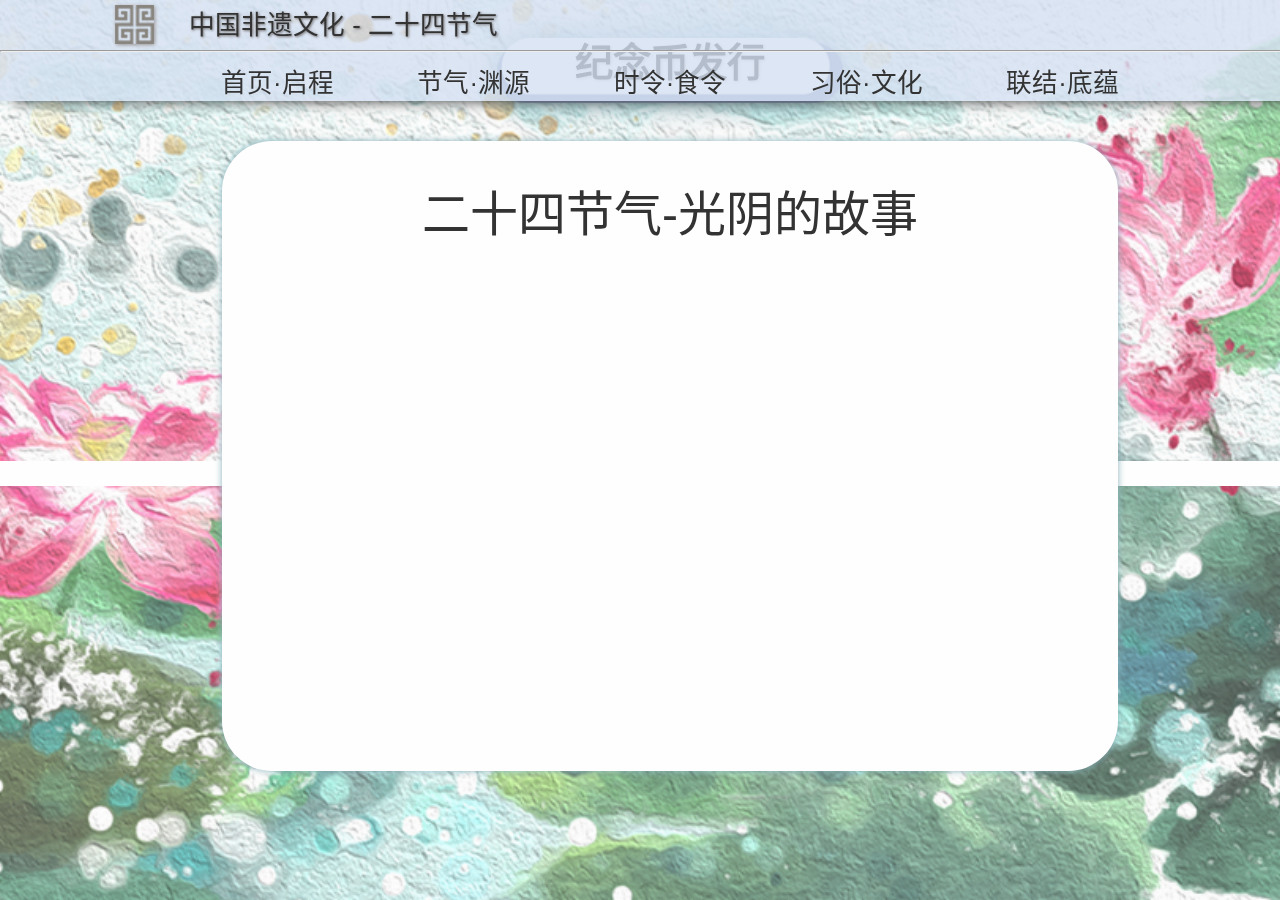
<file: correlative.html>
<!DOCTYPE html>
<html lang="zh-cn">
<head>
    <meta charset="UTF-8">
    
    <meta name="viewport" content="width=device-width, initial-scale=1.0">
    
    <!-- 页面标题 -->
    <title>二十四节气——联结·底蕴</title>
    
    <!-- 样式-->   
    <link rel="stylesheet" type="text/css" href="./style/base.css">
    <link rel="stylesheet" type="text/css" href="./style/common.css">
    <link rel="stylesheet" type="text/css" href="./style/correlative.css">
    <link rel="stylesheet" type="text/css" href="./style/correlative_animation.css">

    <!-- 页面图标 -->
    <link rel="shortcut icon" href="favicon.ico" type="image/x-icon">
    <meta name="keywords" content="中国非物质文化遗产,二十四节气，传统文化">
</head>

<body class="bgCommon">
    <!-- 顶部导航栏 -->
<!-- 首页 渊源 时令 习俗 传承 -->
<div class="nav">
    <div>
        <span class="icon"></span> 
        <p>中国非遗文化 - 二十四节气</p> 
    </div>
    <hr>
<ul>
    <li><a href="./index.html" target="_self" type="subPage">首页·启程</a></li>
    <li><a href="./history.html" target="_self" type="subPage">节气·渊源</a></li>
    <li><a href="./food.html" target="_self" type="subPage">时令·食令</a></li>
    <li><a href="./customs.html" target="_self" type="subPage">习俗·文化</a></li>
    <li><a href="./correlative.html" target="_self" type="subPage">联结·底蕴</a></li>
</ul>
</div>
    
    <!-- 主内容栏 -->
    <main class="fullpage">
        <!-- 纪念币发行 -->
        <div class="section c_one">
            <!-- 大标题 -->
            <div class="ctitle">纪念币发行</div>
            <div class="atricle">
                <!-- 小标题 -->
                <div class="titleH2">二十四节气-光阴的故事</div>
                <!-- 正文 -->
                <div class="content">
                    <br>
                    <p>
                        金银纪念币是中国人民银行定于2022年8月7日发行的金银纪念币。该套金
                        银纪念币共28枚，其中金质纪念币4枚，银质纪念币24枚，均为中华人民共和国
                        法定货币。
                    </p><br>
                    
                    <p>
                        金银纪念币正面图案均为装饰圭表造型，衬以桃花、麦穗、稻穗、梅花等组
                        合设计，并刊国名、年号；纪念币背面图案以各种动植物为主要设计元素，展现
                        相应时节时节物候现象，并刊相应节气字样及面额。
                    </p><br>
                    
                    <p>
                        金银纪念币分别由沈阳造币有限公司和深圳国宝造币有限公司铸造，中国金
                        币集团有限公司总经销。
                    </p>
                </div>
            </div>
        </div>

        <!-- 详细内容 -->
        <div class="section c_two">
            <div class="title ">详细内容</div>
            <div class="content">
                <!-- 介绍 背景 参数 -->
                <div class="left">
                    <div id="intro" class="item">介绍</div>
                    <div id="back" class="item">背景</div>
                    <div id="para" class="item">参数</div>
                </div>
                <!-- 对应说明 -->
                <div id="msg">
                    <p class="temp">
                        二十四节气是古人在长期的生产实践中逐步认识到季节更替和气候变
                        化的规律，把一年分为立春、雨水、惊蛰、春分等二十四个节气。二十四
                        节气用以反映四季、气温、降雨、物候等方面的变化，这是我国古代劳动
                        人民掌握农事季节的经验总结，是中国传统历法体系及其相关实践活动的
                        重要组成部分。
                    </p><br>
                    <p class="temp">
                        二十四节气于2016年被联合国评为人类非物质文化遗产代表作，被誉
                        为“中国的第五大发明”，是中国目前最有影响力的非物质文化遗产之一。
                        作为我国古代劳动人民对时令等变化规律所独创的知识体系，中国人民银
                        行发行二十四节气（光阴的故事）金银纪念币，彰显了中华民族的历史文
                        化、时空智慧与生态观念。“光阴的故事”主题讲述的是一个人们如何与
                        时光相处的故事，展现华夏源远流长的节气文化和精神气节。</div><br>
                    </p>
                </div>
            </div>
            
            <!-- 图集赏析 -->
            <div class="section c_three">
                <div class="title">图集赏析</div>
            <!-- 对应图片 -->
            <div class="content">
                <img src="./images/correlative/currency/2.png" alt="">
                <img src="./images/correlative/currency/4.png" alt="">
                <img src="./images/correlative/currency/6.png" alt="">
                <img src="./images/correlative/currency/8.png" alt="">
                <img src="./images/correlative/currency/1.png" alt="">
                <img src="./images/correlative/currency/3.png" alt="">
                <img src="./images/correlative/currency/5.png" alt="">
                <img src="./images/correlative/currency/7.png" alt="">
            </div>
            <div class="item">该套金银纪念币正面图案均为装饰圭表造型，衬以桃花、麦穗、稻穗、梅花等组合设计，并刊国名、年号。</div>
            <div class="comp"></div>
        </div>
        
        <!-- 保护传承 -->
        <div class="section c_four">
            <!-- 大标题 -->
            <div class="ctitle cc">保护传承</div>
            
            <div class="article">
                
                <!-- 正文 -->
                <div class="content"> 
                    <div class="font fontone">忆</div>
                    <div class="font font3">忆</div>
                    <div class="font fonttwo">承</div>
                    <div class="font font4">承</div>
                    <div class="left">
                        <p>
                            “二十四节气列入‘非遗’，有利于提升这些节气的知名度、保护其文化内蕴。对二十四节气及其蕴含的优秀文化，如效法自然、顺应自然、利用自然的观念，天人合一的智慧，及中国百乃至上千年的一些民俗文化事项，积极挖掘符合时代的内容，使其随时代而行，与时代同频人对宇宙、自然的独特认识，要进行认真研究、探讨，以期有助于当今社会；对延续、传承几共振。
                        </p>
                    </div>
                    <div class="right"> 
                        <p>
                            2006年5月20日，“二十四节气”作为民俗项目经国务院批准列入第一批国家级非物质文化遗产名录。2016年11月30日，中国“二十四节气”被正式列入联合国教育、科学及文化组织人类非物质文化遗产代表作名录。
                        </p>
                        <p>
                            2017年5月5日，“二十四节气”保护联盟在浙江杭州拱墅区成立。2019年7月，由中国气象局华风气象传媒集团与中国气象局气象宣传与科普中心联合主办的“中国天气·二十四节气研究院”正式成立。
                        </p>
                    </div> 
                </div>
            </div>
        </div>
        
        <!-- 底栏 -->
         <div class="underbar">
             <ul>
                <li><a href="./index.html" target="_self" type="subPage">首页·启程</a></li>
                <span>|</span>
                <li><a href="./history.html" target="_self" type="subPage">节气·渊源</a></li>
                <span>|</span>
                <li><a href="./food.html" target="_self" type="subPage">时令·食令</a></li>
                <span>|</span>
                <li><a href="./customs.html" target="_self" type="subPage">习俗·文化</a></li>
                <span>|</span>
                <li><a href="./correlative.html" target="_self" type="subPage">联结·底蕴</a></li>
            </ul>
            <!-- <p>Copyright&copy; 2023 超可爱 ALL Rights Reserved</p> -->
            <p>主要使用字体为 汉呈王天喜毛笔书法 宋体 黑体 </p>
            <p>建议使用Chrome浏览器，最佳分辨率 1920 * 1080</p>
        </div>
    </main>
    <script src="./script/correlative.js"></script>
    <script src="./script/correlative_in.js"></script>
</body>
</html>
</file>
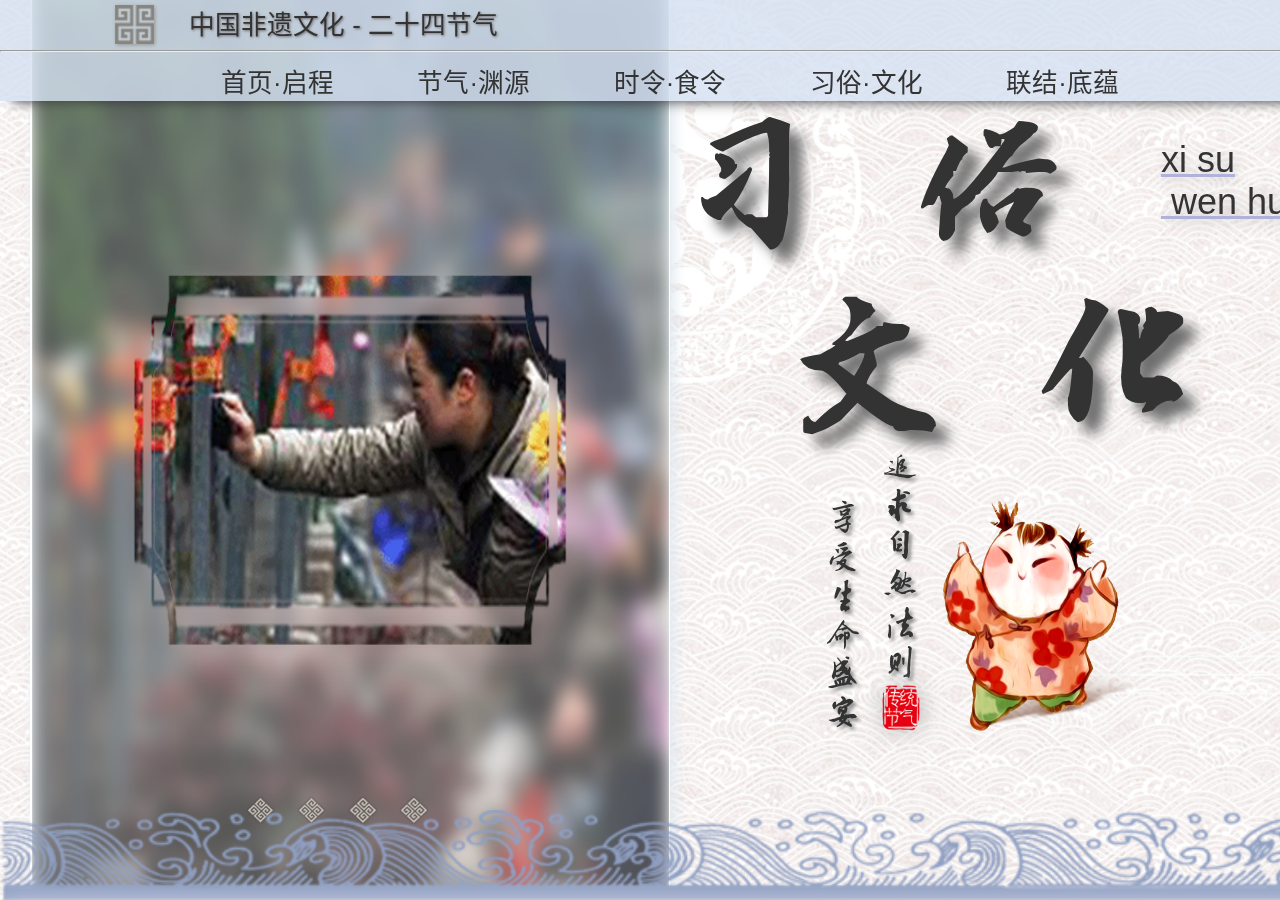
<file: customs.html>
<!DOCTYPE html>
<html lang="zh-cn">
<head>
    <meta charset="UTF-8">
    
    <meta name="viewport" content="width=device-width, initial-scale=1.0">
    
    <!-- 页面标题 -->
    <title>二十四节气——习俗·文化</title>
    
    <!-- 样式-->   
    <link rel="stylesheet" type="text/css" href="./style/base.css">
    <link rel="stylesheet" type="text/css" href="./style/common.css">
    <link rel="stylesheet" type="text/css" href="./style/customs.css">
    <link rel="stylesheet" type="text/css" href="./style/custom_animation.css">

    <!-- 页面图标 -->
    <link rel="shortcut icon" href="favicon.ico" type="image/x-icon">
    <meta name="keywords" content="中国非物质文化遗产,二十四节气，传统文化">
</head>

<body class="bgCommon">
    <!-- 顶部导航栏 -->
<!-- 首页 渊源 时令 习俗 传承 -->
<div class="nav">
    <div>
        <span class="icon"></span> 
        <p>中国非遗文化 - 二十四节气</p> 
    </div>
    <hr>
<ul>
    <li><a href="./index.html" target="_self" type="subPage">首页·启程</a></li>
    <li><a href="./history.html" target="_self" type="subPage">节气·渊源</a></li>
    <li><a href="./food.html" target="_self" type="subPage">时令·食令</a></li>
    <li><a href="./customs.html" target="_self" type="subPage">习俗·文化</a></li>
    <li><a href="./correlative.html" target="_self" type="subPage">联结·底蕴</a></li>
</ul>
</div>
    
    <!-- 主内容栏 -->
    <main class="fullpage">
        <!-- 习俗文化 -->
        <div class="section c_one">
            <!-- 习俗文化轮播图 -->
            <div class="left">
                <div class="images">
                    <img src="./images/customs/scroll/1.png" alt="习俗文化轮播图1">
                    <img src="./images/customs/scroll/2.png" alt="习俗文化轮播图2">
                    <img src="./images/customs/scroll/3.png" alt="习俗文化轮播图3">
                    <img src="./images/customs/scroll/4.png" alt="习俗文化轮播图4">
                </div>
                <div class="img-ctl">
                    <ul>
                        <li class="img-comp"></li>
                        <li class="img-comp"></li>
                        <li class="img-comp"></li>
                        <li class="img-comp"></li>
                    </ul>
                </div>
                <div class="img-btn">
                    <div class="btn-left">&lt;</div>
                    <div class="btn-right">&gt;</div>
                </div>
            </div>
            <!-- 标题 副标题 等 -->
            <div class="right">
                <div class="top">
                    <div class="item">习俗</div>
                    <div class="item">
                        xi&nbsp;su <br>
                        &nbsp;wen&nbsp;hua
                    </div>
                </div>
                <div class="top">
                    <div class="item">文化</div>
                </div>
                <div class="top">
                    <div class="right">享受生命盛宴</div>
                    <div class="right">
                        <div class="item">追求自然法则</div>
                        <div class="item"></div>
                    </div>
                    <div class="right"></div>
                </div>
            </div>
        </div>
        
        <!-- 习俗文化介绍 -->
        <div class="section c_two">
            <div class="top2">
                <div class="item"></div>
                <div class="content">    
                    <p>
                        “春雨惊春清谷天，夏满芒夏暑相连。秋处露秋寒霜降，冬雪雪冬小大寒”。
                    </p><br>
                    <p>
                        四季节令周而复始，
                        二十四节气，既是历代官府颁布的时间准绳，也是农业的生产指南，是百姓日常预知冷暖雪雨的生活指导。
                    </p><br>
                    
                    <p>
                        节气的背后，是我们的祖先对季节的感知，是古代智者孜孜不倦的探索，是与生活交织而成的文化。
                    </p><br>
                    
                    <p>
                        二十四个节气以固有的节拍操控着四时，每个节气有每个节气的热闹，每个季节有每个季节的盛宴，
                        在节气上行走，追寻自然的法则，享受一场生命的盛宴。
                    </p>
                </div>
                <div class="item"></div>
            </div>
        </div>
        
        <!-- 习俗分布 -->
        <div class="section c_three">
            <div class="title">习俗分布</div>

            <div class="top">
                <div class="left">
                    <div class="map">
                        <div id="detail01">川西</div>
                        <div id="detail02">潮汕</div>
                        <div id="detail03">潍坊</div>
                        <div id="detail04">乌镇</div>
                        <div id="detail05">岱山</div>
                        <div id="detail06">武汉</div>
                        <div id="detail07">鲁南</div>
                        <div id="detail08">太湖</div>                  
                    </div>  
                </div>
                <div class="right">
                    <article class="intro">
                        <p class="temp">据清嘉庆本《澄海县志》载：</p>
                        <p class="temp">每年的立春日，官府必须率人马到郊外举行迎春大典，然后举行“鞭春牛”活动。</p>
                        <p class="temp">早在周朝时，就有春日鞭春牛的活动。每年立春节前，各州府事先制好泥塑芒神和土牛。到了立春这一天，官府带着迎春队伍，浩浩荡荡地来到东郊八里处事先准备好的芒神亭和土牛台。迎春队伍中的人一律穿青色衣服，用青色车子、擎青色旗帜，人们吹着牛角号、唱着“青阳曲”，舞动羽毛仪仗，跳着云翘舞，隆重举行迎春仪式。打春牛意在策励农耕。</p>
                        <p class="temp">潮汕地处韩江三角洲土壤肥沃。农业甚发达，因而与劝农有关的这一习俗得以在潮汕地区保留下来，但具体事项已有所改变。</p>
                    </article>
                    
                    <!-- 对应图片 -->
                    <div class="relativeImageGroup">
                        <img src="./images/customs/custom/习俗图片-立春/1lichun.png" alt="习俗图片-立春1" id="I1">
                        <img src="./images/customs/custom/习俗图片-立春/2lichun.png" alt="习俗图片-立春2" id="I2">
                        <img src="./images/customs/custom/习俗图片-立春/3lichun.png" alt="习俗图片-立春3" id="I3">
                    </div>
                </div>
            </div>
        </div>
        
         <!-- 底栏 -->
         <div class="underbar">
            <ul>
                <li><a href="./index.html" target="_self" type="subPage">首页·启程</a></li>
                <span>|</span>
                <li><a href="./history.html" target="_self" type="subPage">节气·渊源</a></li>
                <span>|</span>
                <li><a href="./food.html" target="_self" type="subPage">时令·食令</a></li>
                <span>|</span>
                <li><a href="./customs.html" target="_self" type="subPage">习俗·文化</a></li>
                <span>|</span>
                <li><a href="./correlative.html" target="_self" type="subPage">联结·底蕴</a></li>
            </ul>
            <!-- <p>Copyright&copy; 2023 超可爱 ALL Rights Reserved</p> -->
            <p>主要使用字体为 汉呈王天喜毛笔书法 宋体 黑体 </p>
            <p>建议使用Chrome浏览器，最佳分辨率 1920 * 1080</p>
        </div>
        
    </main>
    <script src="./script/custom.js"></script>
    <script src="./script/custom2.js"></script>
    <script src="./script/custom_in.js"></script>
</body>
</html>
</file>
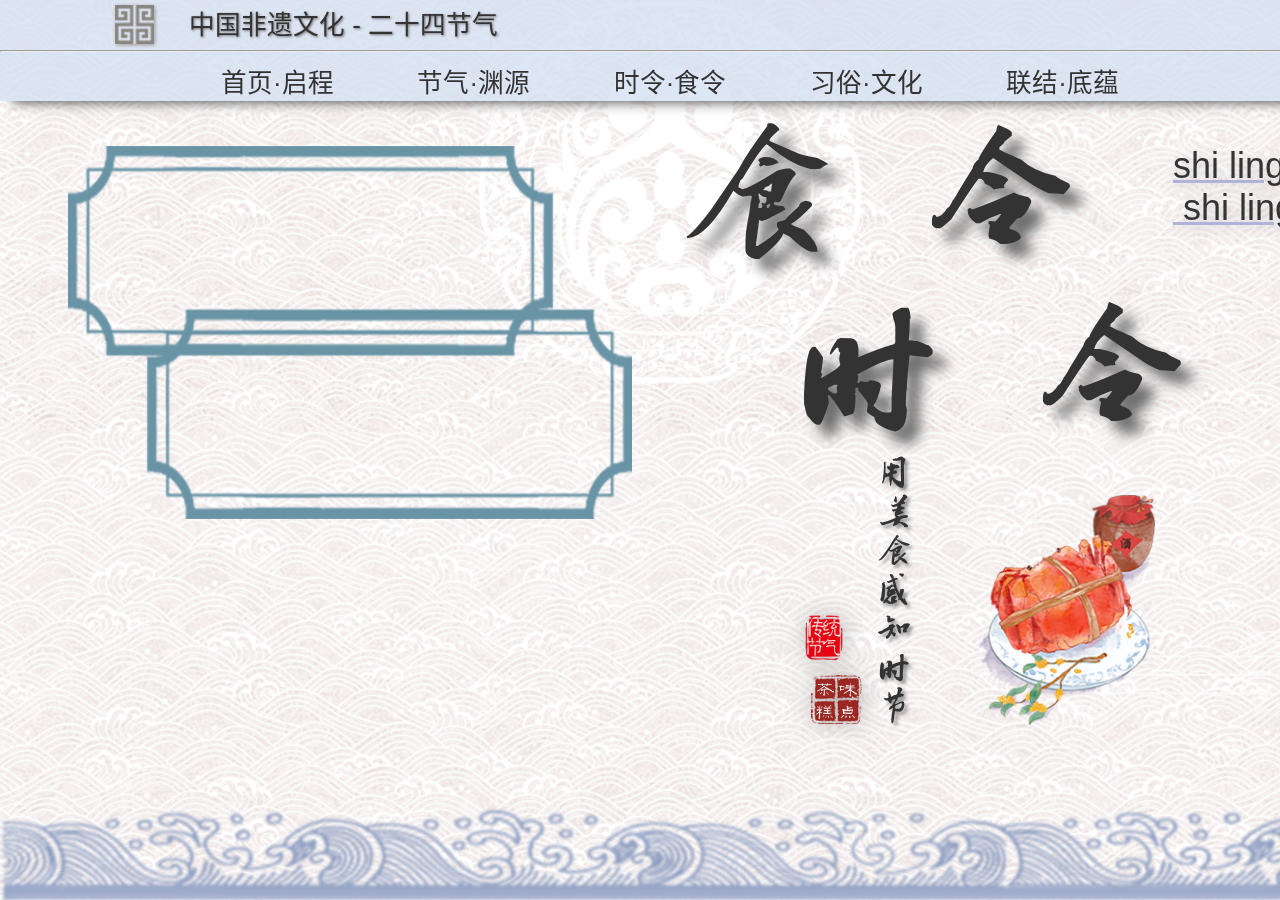
<file: food.html>
<!DOCTYPE html>
<html lang="zh-cn">
<head>
    <meta charset="UTF-8">
    
    <meta name="viewport" content="width=device-width, initial-scale=1.0">
    
    <!-- 页面标题 -->
    <title>二十四节气——时令·食令</title>
    
    <!-- 样式-->   
    <link rel="stylesheet" type="text/css" href="./style/base.css">
    <link rel="stylesheet" type="text/css" href="./style/common.css">
    <link rel="stylesheet" type="text/css" href="./style/food.css">
    <link rel="stylesheet" type="text/css" href="./style/food_animation.css">

    <!-- 页面图标 -->
    <link rel="shortcut icon" href="favicon.ico" type="image/x-icon">
    <meta name="keywords" content="中国非物质文化遗产,二十四节气，传统文化">
</head>

<body class="bgCommon">
    <!-- 顶部导航栏 -->
<!-- 首页 渊源 时令 习俗 传承 -->
<div class="nav">
    <div>
        <span class="icon"></span> 
        <p>中国非遗文化 - 二十四节气</p> 
    </div>
    <hr>
<ul>
    <li><a href="./index.html" target="_self" type="subPage">首页·启程</a></li>
    <li><a href="./history.html" target="_self" type="subPage">节气·渊源</a></li>
    <li><a href="./food.html" target="_self" type="subPage">时令·食令</a></li>
    <li><a href="./customs.html" target="_self" type="subPage">习俗·文化</a></li>
    <li><a href="./correlative.html" target="_self" type="subPage">联结·底蕴</a></li>
</ul>

</div>
    
    <!-- 主内容栏 -->
    <main class="fullpage">
        
        <!-- 时令食令 -->
        <div class="section f_one">
            <!-- 四张美食图片 -->
            <div class="left">
                <div class="item"></div>
                <div class="item"></div>
                <div class="item"></div>
                <div class="item"></div>
            </div>
            <!-- 主标题 副标题 等 -->
            <div class="right">
                <div class="top">
                    <div class="item">食令</div>
                    <div class="item">
                        shi&nbsp;ling <br>
                        &nbsp;shi&nbsp;ling
                    </div>
                </div>
                <div class="top">
                    <div class="item">时令</div>
                </div>
                <div class="top">
                    <div class="right">
                        <div class="item"></div>
                        <div class="item"></div>
                    </div>
                    <div class="right">用美食感知时节</div>
                    <div class="right"></div>
                </div>
            </div>
        </div>
        
        <!-- 吃在二十四节气 -->
        <div class="section f_two">
            <div class="title ">吃在二十四节气</div>
            <!-- 文字介绍 -->
            <div class="content">
                <p>
                    用美食感知时节。
                </p><br>
                <p>
                    节气文化除了具有指导农事的作业之外，还体现在提醒人们季节转换、饮食养生，以达成人体内部循环与外界气候大循环的协调。
                </p><br>
                <p>
                    民以食为天，可以说，节气的变化影响了我国众多的饮食文化。节气饮食，讲究的就是应季和顺时，以饮食与时序协调。以一年为周期，随着时间的变化，遵循不同的饮食规律。
                </p><br>
                <p>
                    节气蕴藏在一年四季中， 二十四节气的气候特点与谨守，与中医养生所强调的顺应四时、顺时养生理念相统一。孔子曾讲”不时不食“，这里的“时”指的就是节气，是说要在合适的时令下吃合适的食物。
                </p><br>
                <p>
                    可见中国从古代开始就将“顺应节气，顺应自然规律”的饮食习惯传承了下来。                
                </p><br>
                <p>
                    我国幅员辽阔，不同季节、不同物产，各地人们以不同饮食顺应四时物候。
                </p><br>
            </div>
        </div>
        
        <!-- 美食转盘 -->
        <div class="section f_three">
            <div class="title">美食转盘</div>
            
            <section class="foodWheel">
                <div class="foodWheelFrame shadow">
                    <div class="wheelCenter"></div>
                    <div class="wheelElement">
                        <div style="--w:0"></div>
                        <div style="--w:1"></div>
                        <div style="--w:2"></div>
                        <div style="--w:3"></div>
                        <div style="--w:4"></div>
                        <div style="--w:5"></div>
                        <div style="--w:6"></div>
                        <div style="--w:7"></div>
                    </div>
                    <div class="foodInfo"></div>
                </div>
            </section>
            
        </div>
        
        <!-- 饮食文化 -->
        <div class="section f_four">
            <div class="title">饮食文化</div>
            <!-- 悬浮标 -->
            <div class="top">
                <div class="item" id="f1">立春</div>
                <div class="item" id="f2">雨水</div>
                <div class="item" id="f3">夏至</div>
                <div class="item" id="f4">芒种</div>
                <div class="item" id="f5">白鹭</div>
                <div class="item" id="f6">秋分</div>
                <div class="item" id="f7">立冬</div>
                <div class="item" id="f8">冬至</div>
            </div>
            <!-- 对应文字介绍 -->
            <div class="bottom " id="f_intro">    
                吃春盘，春饼，春卷，春盒，吃生菜，吃萝卜，谓之“咬春”。据《四时宝鉴》说：“立春日春饼、生菜， 号春盘。”春饼是以麦面烙制或蒸制的薄饼，以豆芽、韭黄、粉丝等炒成的合菜作馅儿包着食用。元朝时契丹人耶律楚材曾就此俗作诗一首曰：“昨朝春日偶然忘，试作春盘我一尝。木案初开银线乱，砂瓶煮熟藕丝长。匀和碗豆搡葱白，细剪萎蒿点韭黄。也与何曾同是饱，区区何必待膏粱。”现在除了传统的豆芽炒韭菜之外，还有肉丝、蛋丝、香菇等佐料；也有一种是甜的，用干果、芝麻、花生等佐料碾碎作馅，香甜可口。
            </div>            
        </div>
        
        <!-- 更多美食 -->
        <div class="section f_five">
            <div class="title ftitle">更多美食</div>
            <!-- 美食图片 -->
            <div class="view">
                <div class="item">
                    <img src="./images/food/delicious/05qingtuan.png" alt="">
                    <div class="name">青团</div>
                </div>
                
                <div class="item">
                    <img src="./images/food/delicious/06xiangchunya.png" alt="">
                    <div class="name">香椿芽</div>
                </div>
                
                <div class="item">
                    <img src="./images/food/delicious/07qingmeijiu.png" alt="">
                    <div class="name">青梅酒</div>
                </div>

                <div class="item">
                    <img src="./images/food/delicious/08xiaozhi.png" alt="">
                    <div class="name">夏至面</div>
                </div>
   
                <div class="item">
                    <img src="./images/food/delicious/09bailu.png" alt="">
                    <div class="name">十样白</div>
                </div>
                
            </div>
        </div>
        
        <!-- 底栏 -->
         <div class="underbar">
             <ul>
                <li><a href="./index.html" target="_self" type="subPage">首页·启程</a></li>
                <span>|</span>
                <li><a href="./history.html" target="_self" type="subPage">节气·渊源</a></li>
                <span>|</span>
                <li><a href="./food.html" target="_self" type="subPage">时令·食令</a></li>
                <span>|</span>
                <li><a href="./customs.html" target="_self" type="subPage">习俗·文化</a></li>
                <span>|</span>
                <li><a href="./correlative.html" target="_self" type="subPage">联结·底蕴</a></li>
            </ul>
            <p>主要使用字体为 汉呈王天喜毛笔书法 宋体 黑体 </p>
            <p>建议使用Chrome浏览器，最佳分辨率 1920 * 1080</p>
        </div>
        <script type="text/javascript" src="./script/food.js"></script>
        <script type="text/javascript" src="./script/food_in.js"></script>
    </main>

</body>
</html>
</file>
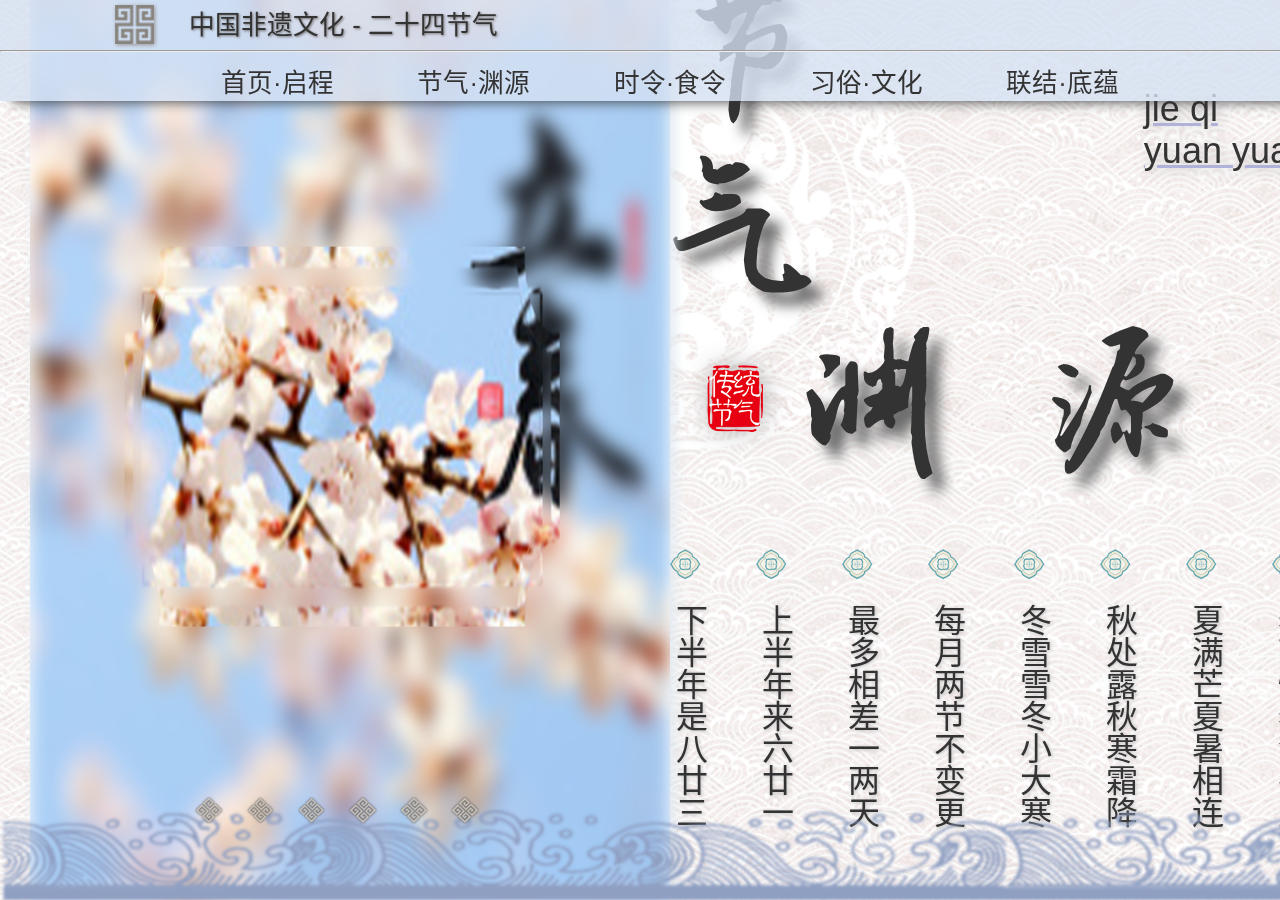
<file: history.html>
<!DOCTYPE html>
<html lang="zh-cn">
<head>
    <meta charset="UTF-8">
    
    <meta name="viewport" content="width=device-width, initial-scale=1.0">
    
    <!-- 页面标题 -->
    <title>二十四节气——节气·渊源</title>
    
    <!-- 样式-->   
    <link rel="stylesheet" type="text/css" href="./style/base.css">
    <link rel="stylesheet" type="text/css" href="./style/common.css">
    <link rel="stylesheet" type="text/css" href="./style/history.css">
    <link rel="stylesheet" type="text/css" href="./style/history_animation.css">

    <!-- 页面图标 -->
    <link rel="shortcut icon" href="favicon.ico" type="image/x-icon"/>
    <meta name="keywords" content="中国非物质文化遗产,二十四节气，传统文化">
</head>

<body class="bgCommon">
    <!-- 顶部导航栏 -->
    <!-- 首页 渊源 时令 习俗 传承 -->
<div class="nav">
    <div>
        <span class="icon"></span> 
        <p>中国非遗文化 - 二十四节气</p> 
    </div>
    <hr>
    <ul>
        <li><a href="./index.html" target="_self" type="subPage">首页·启程</a></li>
        <li><a href="./history.html" target="_self" type="subPage">节气·渊源</a></li>
        <li><a href="./food.html" target="_self" type="subPage">时令·食令</a></li>
        <li><a href="./customs.html" target="_self" type="subPage">习俗·文化</a></li>
        <li><a href="./correlative.html" target="_self" type="subPage">联结·底蕴</a></li>
    </ul>
</div>


<!-- 主内容栏 -->
    <main class="fullpage">
        
        <!-- 节气渊源 -->
        <div class="section h_one">
            <!-- 节气轮播图 -->
            <div class="left">
                <div class="images">
                    <img src="./images/history/scroll/1.png" alt="节气轮播图1">
                    <img src="./images/history/scroll/2.png" alt="节气轮播图2">
                    <img src="./images/history/scroll/3.png" alt="节气轮播图3">
                    <img src="./images/history/scroll/4.png" alt="节气轮播图4">
                    <img src="./images/history/scroll/5.png" alt="节气轮播图5">
                    <img src="./images/history/scroll/6.png" alt="节气轮播图6">
                </div>
                <div class="img-ctl">
                    <ul>
                        <li class="img-comp"></li>
                        <li class="img-comp"></li>
                        <li class="img-comp"></li>
                        <li class="img-comp"></li>
                        <li class="img-comp"></li>
                        <li class="img-comp"></li>
                    </ul>
                </div>
                <div class="img-btn">
                    <div class="btn-left">&lt;</div>
                    <div class="btn-right">&gt;</div>
                </div>
            </div>
            <!-- 文字标题 副标题 等 -->
            <div class="right">
                <div class="top">
                    <div class="item">节气</div>
                    <div class="item">jie&nbsp;qi<br>yuan&nbsp;yuan</div>
                </div>
                <div class="top">
                    <div class="item"></div>
                    <div class="item">渊源</div>
                </div>
                <div class="bottom">
                    <div class="item">春雨惊春清谷天</div>
                    <div class="item">夏满芒夏暑相连</div>
                    <div class="item">秋处露秋寒霜降</div>
                    <div class="item">冬雪雪冬小大寒</div>
                    <div class="item">每月两节不变更</div>
                    <div class="item">最多相差一两天</div>
                    <div class="item">上半年来六廿一</div>
                    <div class="item">下半年是八廿三</div>
                </div>
            </div>
        </div>
        
        <!-- 节气渊源介绍 -->
        <div class="section h_two">
            <div class="title">节气·渊源</div>
            <!-- 两张图片 -->
            <div class="top1">
                <div class="left pic"></div>
                <div class="right pic"></div>
            </div>
            <!-- 节气渊源的 文字介绍 -->
            <div class="top2">
                
                <div class="item"></div>
                
                <div class="content">
                    <p>
                        物候是形成二十四节气的先河，也是我国远古最早的结合天文、气象、物状指导农事活动的历法雏形。农事催生节气，我们的古人凭着自身的农业生产实践以及对自然天地的感悟，对时间的形成作出了务实又易懂的独到解读。“清明早、小满迟，谷雨种棉正当时”，结合农事气候的变化转换，古人开创性地构建了人类社会中独特的与农事紧密连在一起的时间体系。
                    </p>
                    <br>
                    <p>
                        二十四节气，是历法中表示自然节律变化以及确立“十二月建”的特定节令，蕴含着悠久的文化内涵和历史积淀，是中华民族悠久历史文化的重要组成部分。一岁四时，春夏秋冬各三个月，每月两个节气，每个节气均有其独特的含义。廿四节气准确的反映了自然节律变化，在人们日常生活中发挥了极为重要的作用。它不仅是指导农耕生产的时节体系，更是包含有丰富民俗事象的民俗系统。
                    </p>                        
                </div>

                <div class="item"></div>
            </div>    
        </div>

        <!-- 时节交替 -->
        <div class="section h_three">
            <div class="title">时节交替</div>
            <!-- 春夏秋冬 -->
            <div class="top1">
                <div class="solarPreview">
                    <div class="solarSpecific">
                        <div class="solarFloat"></div>
                        <div class="IconFlaot"></div>
                    </div>
                    <div class="solarSpecific">
                        <div class="solarFloat"></div>
                        <div class="IconFlaot"></div>
                    </div>
                    <div class="solarSpecific">
                            <div class="solarFloat"></div>
                            <div class="IconFlaot"></div>
                        </div>
                        <div class="solarSpecific">
                            <div class="solarFloat"></div>
                            <div class="IconFlaot"></div>
                        </div>
                    </div>   
                    
                </div>
        </div>

        <!-- 节气介绍 -->
        <div class="section h_four">
            <div class="title">节气介绍</div>
            <!-- 五张图片 -->
            <div class="top1">
                <div class="item"></div>
                <div class="item"></div>
                <div class="item"></div>
                <div class="item"></div>
                <div class="item"></div>
            </div>
            <!-- 底部文字介绍 -->
            <div class="top2 content">“十二月建”是依据“二十四节气”而来的节气月，“十二月建”的划分是以节令为准，即以立春、惊蛰、清明、立夏、芒种、 小暑、立秋、白露、寒露、立冬、大雪、小寒，分别作为寅月、卯月、辰月、巳月、午月、未月、申月、酉月、戌月、亥月、子月、 丑月之始。干支建元，以寅开始。干支古历建元的起始在西汉著作《淮南子.天文训》中有收录：“天维建元，常以寅始，右徙一岁 而移，十二岁而大周天，终而复始。”太岁在寅曰摄提格，在卯曰单阏，…在子曰困敦，在丑曰赤奋若（《尔雅·释天》）。</div>
        </div>
        
        <!-- 社会影响 历史价值 -->
        <div class="section h_five">
            <!-- 社会影响 -->
            <div class="top"></div>
            <div class="line"></div>
            <div class="left">
                <!-- 风筝 -->
                <div class="content first">
                    <div class="title htitle">社会影响</div>
                    <p>
                        二十四节气随着气候变化和科技发展而不断完善，一直都保持着旺盛的生命力。 冬小麦的播种期在华北南部有“秋分早，霜降迟，只有寒露最当时”之说；而在安徽、江苏一带是“寒露豆， 霜降麦”；浙江一带则遵循“立冬种麦正当时”……这些二十四节气在具体生活生产中延伸出来的农谚，依然是现代生产生活的重要坐标。
                    </p>
                </div>
                <div class="decoration"></div>
            </div>
            <!-- 历史价值 -->
            <div class="right">
                <div class="content second">
                    <div class="title htitle">历史价值</div>
                    <p>
                        二十四节气是农耕文明的产物，它在中国传统农耕文化中占有极其重要的位置，其背后蕴含了中华民族悠久的文化内涵和历史积淀。二十四节气既是历代官府颁布的时间准绳，也是指导农业生产的指南针，日常生活中人们预知冷暖雪雨的指南针。在早期，农事周期就是庆典周期，有些节气也就是节日。虽然此后由于在历史发展中阴阳合历历法的推广，节气与节日发生了分离，但许多节气仍旧被作为节日保留了下来。几乎每个节气也都产生了自己丰富多彩的节气习俗活动。因此，对人们来说，二十四节气不仅是一种时间体系，更是一套具有丰富内涵的生活与民俗系统。</div>
                    </div>
                </p>
            <!-- 房屋图片 -->
            <div class="bottom"></div>
        </div>
         <!-- 底栏 -->
         <div class="underbar">
             <ul>
                 <li><a href="./index.html" target="_self" type="subPage">首页·启程</a></li>
                 <span>|</span>
                 <li><a href="./history.html" target="_self" type="subPage">节气·渊源</a></li>
                 <span>|</span>
                <li><a href="./food.html" target="_self" type="subPage">时令·食令</a></li>
                <span>|</span>
                <li><a href="./customs.html" target="_self" type="subPage">习俗·文化</a></li>
                <span>|</span>
                <li><a href="./correlative.html" target="_self" type="subPage">联结·底蕴</a></li>
            </ul>
            <!-- <p>Copyright&copy; 2023 超可爱 ALL Rights Reserved</p> -->
            <p>主要使用字体为 汉呈王天喜毛笔书法 宋体 黑体 </p>
            <p>建议使用Chrome浏览器，最佳分辨率 1920 * 1080</p>
        </div>
    </main>
    
    
    <script type="text/javascript" src="./script/history.js"></script>
    <script type="text/javascript" src="./script/history_in.js"></script>
</body>
</html>
</file>
<file: style/base.css>
/* 通用样式 */
*{
    margin: 0;
    padding: 0;
    font-family:  "SimSun" ,sans-serif;
    
    /* 以border为可见边界 */
    box-sizing:border-box;

    user-select: none;
}
.test1{
    background-color: cyan;
} 
.test2{
    background-color: pink;
} 

html{
    font-size: 16px;
    color: #333;
    background-color: #fff;
    height: 100%;
}

/* 字体导入 */
@font-face {
    font-family:"hangChengWang" ;
    src: url(../font/汉呈王天喜毛笔书法.ttf);
}

/* 隐藏滚动条 */
/* Hide scrollbar for Chrome, Safari and Opera */
/* 隐藏滚动条，针对谷歌，Safari，欧鹏浏览器 */
body::-webkit-scrollbar {
    display: none;
}
/* Hide scrollbar for IE, Edge and Firefox */
/* 隐藏滚动条，针对IE Edge 和 火狐浏览器 */
body{
    -ms-overflow-style: none;  /* IE and Edge */
    scrollbar-width: none;  /* Firefox */
}
.fullpage::-webkit-scrollbar {
    display: none;
}
/* Hide scrollbar for IE, Edge and Firefox */
/* 隐藏滚动条，针对IE Edge 和 火狐浏览器 */
.fullpage{
    -ms-overflow-style: none;  /* IE and Edge */
    scrollbar-width: none;  /* Firefox */
}


/* 去除链接的下划线 */
a{
    text-decoration: none;
}

/* 去除列表的基础样式 */
li{
    list-style-type: none;
}

/* 宽高度的限制 */
body{
    min-width: 1340px;
    height: 100vh;
}

body{
    display: block;
}
</file>
<file: style/common.css>
/* 公用样式 */

/* 页面框架 */
/* 将所有内容都限制在应该区块内部 */
.fullpage{
    display: flex;
    flex-flow: column nowrap;
    align-items: center;
    justify-content: left;

    width: 100%;
    height: 100vh;
    position: relative;
    visibility: visible;
    opacity: 1;
    transform: translate3d(0px, 0px, 0px);
    transition: all 700ms ease 0s;
    overflow: auto;
}

.fullpage{
    scroll-snap-type: y mandatory;
}

/* 背景设置 */
.bgCommon{
    background-image: url(../images/bg01.png);
    background-size: cover ;
    background-repeat: no-repeat;
    background-position: center 0;
}

/* 顶部导航栏 */
.nav{
    background-color: rgba(212, 224, 241, 0.8);
    width: 100%;

    min-width: 1250px;
    height: 8vmax;
    
    position: fixed;
    top:0;
    z-index: 100;
    text-align: center;
    transform: translateY(-7.5vmax);
    transition: all ease-in-out 500ms;

    box-shadow: 1vmax 0 1vmax;
}
.nav:hover{
    transform: translateY(-1px);
    transition: all ease-in-out 300ms;
}
.nav > div:nth-child(1){
    padding: 1vmax;
    height: 4vmax;
    text-align: left; 
    display: flex;
    justify-content: flex-start;
    align-items: center;

}
.nav > div:nth-child(1) > p{
    font-size: 2vmax;
    display: inline-block;
    line-height: 24px;
    margin-left: 10px;
    text-shadow: 0.1vmax 0.1vmax .2vmax #6e6b6b;
}
.nav  .icon{
    display: inline-block;
    background-image: url(../images/comp01.png);
    background-repeat: no-repeat;
    background-position: center;
    background-size: cover;
    width: 3vmax;
    height: 3vmax;
    margin-left: 8vmax;
    margin-right: 2vmax;
    box-shadow: 0.1vmax 0.1vmax 0.3vmax #ebe2e2;

    filter: hue-rotate(0deg) brightness(0.66);
}

.nav > ul{
    display: flex;
    flex-direction: row;
    justify-content: space-around;
    align-items: center;
    padding: 0 14vmax;
}
.nav > ul li{
    height: 4vmax;
    padding:10px 0;
}
.nav > ul li:hover{
    background-color: rgba(207, 222, 243, 0.8);
    border-bottom: 0.3vmax solid #e75715 ;
    transition: all ease-in-out 100ms;
    box-shadow: 0.1vmax 0vmax 0.1vmax rgba(230, 238, 248, 0.8),-0.1vmax -0.1vmax 1vmax rgba(207, 222, 243, 0.8);

}

.nav > ul li>a{
    font-size: 2vmax;
    white-space: nowrap;
    display: block;
    color: #333;
    /* text-shadow: 0.1vmax 0.1vmax .2vmax #979797; */
}

/* 标题 */
.title{
    height: 48px;
    font-size: 54px;
    line-height: 48px;
    font-family: "SimSun";
    font-weight: 900;
    text-align: center;
    margin: 3vmax 0;
    z-index: 100;
    text-shadow: 0.2vmax 0.2vmax 0.6vmax #a3a3a3;
}

/* 底栏 */
.underbar{
    overflow:hidden;
    width: 100%;
    min-height: 30vh;
    padding-top: 50px;
    background-color: #667087;
    color: aliceblue;
    /* max-height: 100vh !important; */
    /* position: relative; */
    scroll-snap-align: end;
    text-align: center;
    line-height: 36px;
}
.underbar ul{
    padding-bottom: 10px;
}
.underbar ul>li{
    display: inline-block;
}
.underbar ul>li>a{
    color: aliceblue;
}
/* 边栏 */


/* 分节 */
.section{
    overflow:hidden;
    width: 100%;
    min-height: 100vh;
    /* max-height: 100vh !important; */
    /* position: relative; */
    scroll-snap-align: start;
    position: relative;
    box-shadow: 0 0.3vmax 2vmax rgba(233, 233, 240, 1);
}

/* 动画 */
body{
    transform-style: preserve-3d;
    perspective: 800px;
}
</file>
<file: style/correlative.css>
/* 联结底蕴 */
.ctitle {
    background-image: url(../images/correlative/comp02.png);
    background-size: contain;
    background-repeat: no-repeat;
    background-position: center;
    width: 27vmax;
    height: 7vmax;
    padding-top: 1vmax;
    font-size: 3vmax;
    line-height: 4vmax;
    font-family: "SimSun";
    font-weight: 900;
    text-align: center;
    margin-top: 2vmax;
    filter: drop-shadow(0 0 1.3vmax #8ab4be);
    text-shadow: 0.1vmax 0.1vmax 0.3vmax #c7c3c3;
}
.cc {
    filter: drop-shadow(0 0 1.3vmax #e5f4f8);

}
/* one 纪念币发行 */
.c_one{
    display: flex;
    flex-flow: column nowrap;
    justify-content: flex-start;
    align-items: center;
    background-image: url(../images/correlative/hehuatu.png);
    background-size: cover;
    background-position: center;
    background-repeat: no-repeat;
    z-index: -2;
}
.c_one::after{
    content: '';
    background-color: #fefefe;
    height: 2vmax;
    width: 100%;
    position: absolute;
    top:36vmax;
    z-index: -1;
}
.c_one > .atricle{
    background-color: #fefefe;
    margin-top: 2vmax;
    width: 70vw;
    height: 70vh;
    border-radius: 50px;
    padding: 50px 100px; 
    
    filter: drop-shadow(0 0 0.3vmax #8ab4be);
}
.c_one > .atricle >.titleH2{
    text-align: center;
    font-size: 48px;
    line-height: 48px;
}
.c_one > .atricle > .content{
    font-size: 32px;
    text-indent: 2ch;
    line-height: 48px;

    height: 57vh;
    overflow-y: auto;  
    
    opacity: 0;
}

/* two 详细内容 */
.c_two{
    background-image: url(../images/customs/bg02.png);
    background-repeat: no-repeat;
    background-size: cover;
    z-index: -100;
}

.c_two > .content{
    margin: 0 auto;
    width: 80vw;
    height: 80vh;
    background-color: #ffebeb;

    /* background-color: green; */
    border: 0.2rem solid #fefefe;

    display: flex;
    justify-content: center;
    align-items: center;
    flex-direction: row;

    filter: drop-shadow(0 0 0.3vmax #f3e2df);
}
/* 导航栏 */
.c_two > .content > .left{
    width: 16vmax;
    height: inherit;
    /* background-color: yellowgreen; */
    margin-right: auto;

    display: flex;
    justify-content:flex-start;
    align-items: center;
    flex-direction: column;
}
.c_two > .content > .left >div{
    position: relative;
    width:inherit;
    height: 33.33%;
    text-align: center;
    font-size: 48px;
    line-height: 26.6vh;

    border-bottom: 0.1vmax solid #ffe1fa;

    box-shadow: inset 0 0 1vmax #fff;
    text-shadow: 0 0 0.1vmax #000000;
}
.c_two > .content > .left >div::after{
    content: '';

    position: absolute;
    width: 12vmax;
    height: 12vmax;

    top: -1vmax;
    right: -2vmax;

    background-image: url(../images/correlative/decoration03.png); 
    background-repeat: no-repeat;
    background-size: contain;

    filter: opacity(0.5);
}
.c_two > .content > .left >div:hover{
    background-color:#f5f0f3 ;
    opacity: .8;
}

.c_two > .content > #msg{
    width: 50rem;
    height: inherit;
    /* background-color: yellowgreen; */
    background-image: url(../images/correlative/wave.png);

    background-size: cover;
    background-repeat: no-repeat;
    background-position: center;
    padding: 4rem 6rem 4rem 4rem;
    overflow-x: hidden;
    overflow-y: auto;
    
}
.c_two > .content > #msg .temp{
    opacity: 0;
}
.c_two > .content > #msg p{
    font-size: 32px;
    text-indent: 2ch;
    line-height: 48px;
}
.c_two > .content > #msg{
    width: 10000px;
}

.c_two > .content > #msg table,th ,td{
    background-color: #f8f8f8;
    border-collapse: collapse;
    border:0.2vmax solid;
    height: 12vh;
    width: 57vw;
    text-align: center;
    font-size: 24px;
    font-weight: 900;
    margin-top: 8vmax;
}

/* three 图集赏析 */
.c_three{
    position: relative;

    background-image: url(../images/customs/bg02.png);
    background-repeat: no-repeat;
    background-size: cover;
    z-index: -100;
}
.c_three > .content{
    margin: 0 auto;
    padding: 1vmax;
    border-radius: 1vmax;
    border: 1vmax solid #fff;
    background-color: #f5ebe0;

    display: flex;
    flex-direction: row;
    flex-wrap: wrap;
    justify-content: space-between;
    align-items: center;

    width: 70vw;
    height: 70vh;
    /* background-color: yellowgreen; */

    filter: drop-shadow(0 0 0.3vmax #f3e2df);
}
.c_three > .content> img:hover{
    transform: scale(1.2) translateZ(200px); 
    box-shadow: 5px 5px 20px -1px #ffffe6;

}
.c_three > .content > img{
    display: block;
    width: 16vmax;
    height: 16vmax;
    transition: 1s ease-in-out;
    opacity: 0;
}
.c_three>.item{
    margin:20px;
    font-size: 18px;
    text-align: center;
}
.c_three > .comp{
    position: absolute;

    background-image: url(../images/correlative/comp01.png);
    background-size: contain;
    background-repeat: no-repeat;
    background-position: center;
    width: 100vmax;
    height: 2vmax;
}

/* four 保护传承 */
.c_four{
    display: flex;
    flex-flow: column nowrap;
    justify-content: flex-start;
    align-items: center;
    /* background-color: yellowgreen; */

    background-image: url(../images/customs/bg02.png);
    background-repeat: no-repeat;
    background-size: cover;
    background-position: center;
    z-index: -100;

    filter: drop-shadow(0 0 0.3vmax #f3e2df);
}
.c_four >.titleH2{
    text-align: center;
    font-size: 36px;
}
.c_four > .article{
    margin-top: 3vmax;

    position: relative;
    /* background-color: #f8ebeb; */
    background-image: url(../images/correlative/bg01.png);
    background-repeat: no-repeat;
    background-size: cover;
    background-position:center;
    width: 70vw;
    height: 70vh;
    border-radius: 50px;
    
    overflow: hidden;

    border: 0.2vmax solid #f7f3f3;
    padding: 1vmin;

}
.c_four > .article >.titleH2{
    text-align: center;
    font-size: 36px;
}
.c_four > .article > .content{
    font-size: 24px;
    text-indent: 2ch;
    line-height: 48px;
    height: 70vh;
    overflow-y: auto;

    opacity: 0;

    writing-mode: vertical-rl;
    padding-top: 2vh;
    position: relative;
}
.c_four > .article > .content .left{
    height: 62vh;
    width: 57vw;
    position: relative;
    z-index: 100;
    top: 0vmax;
    left: 0vmax;
    overflow: visible;

}

.c_four > .article > .content .right{
    height: 62vh;
    width: 10vw;
    position: relative;
    z-index: 100;
    top: 0vmax;
    right: -9vmax;

}

.c_four > .article::before{
    content: '';
    position: absolute;
    top: 0;
    left: -1vmax;
    /* background-color: #fff; */
    background-image: url(../images/correlative/decoration02.png);
    background-repeat: no-repeat;
    background-size: contain;
    background-position: center;
    width: 14vmax;
    height: 14vmax;
    opacity: 0.2;
}
.c_four > .article::after{
    content: '';
    position: absolute;
    bottom: 0;
    right: -1vmax;
    /* background-color: #fff; */
    background-image: url(../images/correlative/decoration01.png);
    background-repeat: no-repeat;
    background-size: contain;
    background-position: center;
    width: 14vmax;
    height: 14vmax;
    opacity: 0.2;
}

.font{
    font-size: 10vmax;
    position: absolute;

}
.fontone{
    font-size: 14vmax;
    top: 17vmax;
    left: 0vmax;
    opacity: 0.5;
}
.fonttwo{
    top: 0vmax;
    right: 0vmax;
    opacity: 0.4;
}
.font3{
    color: #444;
    font-size: 5vmax;
    top: 17vmax;
    left: 22.5vmax;
}

.font4{
    color: #444;

    font-size: 5vmax;
    top: 17vmax;
    right: 19.4vmax;
}
</file>
<file: style/correlative_animation.css>
.c_one_content{
    animation: show 1000ms ease-in;
    animation-iteration-count: 1;
    animation-fill-mode: forwards;
}
.c_two_content{
    animation: show 1500ms ease-in;
    animation-iteration-count: 1;
    animation-fill-mode: forwards;
}
.c_three1{
    animation: up_in 1000ms ease-in;
    animation-iteration-count: 1;
    animation-fill-mode: forwards;
}
.c_three2{
    animation: up_in 800ms ease-in;
    animation-iteration-count: 1;
    animation-fill-mode: forwards;
}
.c_three3{
    animation: up_in 1000ms ease-in;
    animation-iteration-count: 1;
    animation-fill-mode: forwards;
    animation-delay: 100ms;
}
.c_three4{
    animation: up_in 800ms ease-in;
    animation-iteration-count: 1;
    animation-fill-mode: forwards;
    animation-delay: 200ms;}
.c_three5{
    animation: down_in 1000ms ease-in;
    animation-iteration-count: 1;
    animation-fill-mode: forwards;
}
.c_three6{
    animation: down_in 800ms ease-in;
    animation-iteration-count: 1;
    animation-fill-mode: forwards;
}
.c_three7{
    animation: down_in 800ms ease-in;
    animation-iteration-count: 1;
    animation-fill-mode: forwards;
    animation-delay: 100ms;}
.c_three8{
    animation: down_in 1000ms ease-in;
    animation-iteration-count: 1;
    animation-fill-mode: forwards;
    animation-delay: 200ms;
}

.c_four_content{
    animation: show 1000ms ease-in;
    animation-iteration-count: 1;
    animation-fill-mode: forwards;
}
@keyframes show {
    0%{
        opacity: 0;
    }
    100%{
        opacity: 1;
    }
}
@keyframes up_in{
    0%{
        transform: translateY(-20vmax);
        opacity: 0;
    }
    100%{
        transform: translateY(0);
        opacity: 1;
    }
} 
@keyframes down_in{
    0%{
        transform: translateY(20vmax);
        opacity: 0;
    }
    100%{
        transform: translateY(0);
        opacity: 1;
    }
}
</file>
<file: style/customs.css>
/* 习俗文化 */

/* one 习俗文化 */
.c_one{
    position: relative;
    display: flex;
    flex-flow: row nowrap;

    justify-content: center;
    align-items: center;
    background-image: url(../images/bg03.png);
    background-size: 30vmax 30vmax;
    background-repeat: no-repeat;
    background-position: center top;
    z-index: -1;

}
/* 基础布局 */
.c_one>.left{
    height: 100%;
    width: 50vw;
    /* background-color: cyan; */
    box-shadow: 0.4vmax 0 1vmax rgb(223, 233, 240);
}
/* 显示图片 */
.c_one>.left{
    /* background-image: url(../images/history/scroll/1.png); */
    background-repeat: no-repeat;
    background-size: cover;
    background-position: center;
    background-color: #fff;
    position: relative;
}
.c_one>.left img{
    width: 50vw;
    height: 100vh;
    position: absolute; 
}
.c_one>.left img:nth-child(1){
    opacity: 1;
}
.c_one>.left img:nth-child(2){
    opacity: 0;
}
.c_one>.left img:nth-child(3){
    opacity: 0;
}
.c_one>.left img:nth-child(4){
    opacity: 0;
}

/* 小按键 */
.c_one > .left .img-ctl{
    position: absolute;
    bottom: 5vmax;
    left: 16vmax;
}
.c_one > .left .img-ctl ul{
    display: flex;
    flex-flow:  row nowrap;
    justify-content: center;
    align-items: center;
    position: relative;
}
.c_one > .left .img-ctl li{
    background-image: url(../images/comp02.png);
    background-repeat: no-repeat;
    background-size: cover;
    background-position: center;
    width: 2vmax;
    height: 2vmax;
    z-index: 100;
    margin: 1vmax;
    filter: drop-shadow(0 0 0.1vmax);
}
.c_one > .left .img-ctl li:hover
{
    filter: hue-rotate(30deg);
    cursor: pointer;
}
/* 按钮 */
.c_one > .left >.img-btn{
    font-size: 2vmax;
}
.c_one > .left >.img-btn > div{
    background-color: #d7e9fa;
    filter: drop-shadow(0 0 0.1vmax #90b5d8);
    width:2vmax;
    height: 10vmax;
    text-align: center;
    font-weight: 900;
    line-height: 10vmax;

    
    position: absolute;
    z-index: 100;
    top: 22vmax;
}
.c_one > .left >.img-btn > div:hover{
    background-color: #c7d5e2;
    cursor: pointer;
}

.c_one > .left >.img-btn > div[class="btn-left"]{
    left: 0;
    border-radius: 0 1vmax 1vmax 0;
    visibility: hidden;
}
.c_one > .left >.img-btn > div[class="btn-right"]{
    right: 0;
    border-radius: 1vmax 0 0 1vmax;
    visibility: hidden;
}
.c_one>.right{
    width: 50vw;
    height: 100%;
    width: 50vw;
    height: 100%;
    /* background-color: cyan; */
    display: flex;
    flex-flow: column nowrap;
    justify-content: center;
    align-items: center;
    padding-bottom: 6vmax;
}
.c_one>.right >.top{
    display: flex;
    flex-flow: row nowrap;
    justify-content: center;
    align-items: center;
}
.c_one>.right >.top:nth-child(1)>.item:nth-child(1){
    font-family:"hangChengWang";
    letter-spacing: 100px;
    font-size: 144px;
    text-shadow: 1vmax 1vmax 1vmax #6d6d6d;
}
.c_one>.right >.top:nth-child(1)>.item:nth-child(2){
    text-decoration: underline ;
    text-decoration-color: #b0b2da;
    font-size: 36px;

    text-shadow: 0.2vmax 0.2vmax 1vmax #c7c5c5;
}
.c_one>.right >.top:nth-child(2)>.item{
    font-family:"hangChengWang";
    margin-left: 100px;
    font-size: 144px;
    letter-spacing: 100px;
    text-shadow: 1vmax 1vmax 1vmax #6d6d6d;
}
.c_one>.right >.top:nth-child(3){
    display: flex;
    flex-flow: row nowrap;
    justify-content: flex-start;
    align-items: flex-end;
}
.c_one>.right >.top:nth-child(3)>.right{
    display: flex;
    flex-flow: column nowrap;
    justify-content: flex-end;
    align-items: center;
    width: 4vmax;
}
.c_one>.right >.top:nth-child(3)>.right:nth-child(1){
    position: relative;
    writing-mode: vertical-rl;
    font-size: 32px;
    font-family: "hangChengWang";
    text-shadow: 0.2vmax 0.2vmax 0.3vmax #888888;
}
.c_one>.right >.top:nth-child(3)>.right:nth-child(2)>.item:nth-child(1){
    writing-mode: vertical-rl;
    font-size: 32px;
    font-family: "hangChengWang";
    text-shadow: 0.2vmax 0.2vmax 0.3vmax #888888;
}

.c_one>.right >.top:nth-child(3)>.right:nth-child(2)>.item:nth-child(2){
    background-image: url(../images/yinzhang.png);
    background-repeat: no-repeat;
    background-size: cover;
    width: 4vmax;
    height: 4vmax;
    filter: drop-shadow(00.1vmax 00.1vh 1vmax #adadad);
}
.c_one>.right >.top:nth-child(3)>.right:nth-child(3){
    /* background-color: #fff; */
    background-image: url(../images/customs/toy.png);
    background-repeat: no-repeat;
    background-size: contain;
    background-position: center;
    width: 18vmax;
    height: 18vmax;
}


.c_one::after{
    content: '';
    background-image: url(../images/wave.png);
    background-repeat: no-repeat;
    background-size: cover;
    position: absolute;
    bottom: 0;
    width: 100%;
    height: 10vh;
}

/* two 文字介绍 */
.c_two{
    display: flex;
    flex-flow: column nowrap;
    justify-content: start;
    align-items: center;
    position: relative;
    
    background-image: url(../images/customs/bg02.png);
    background-repeat: no-repeat;
    background-size: cover;
}
.c_two>.top2{
    background-color: #fff;
    background-image: url(../images/customs/bg01.png);
    background-size: cover;
    background-repeat: no-repeat;
    background-position: center;
    position: relative;

    margin: 10vh 10vw;
    height: 80vh;
    width: 80vw;
    display: flex;
    flex-flow: column nowrap;
    justify-content: space-between;
    align-items: center;

    border: 0.1vmax solid #d2d7e7;    
    border-radius: 0.4vmax;
    box-shadow: 0.1vmax 0.1vmax 2vmax #f4f7ff, -0.1vmax -0.1vmax 2vmax #f4f7ff;
}

.c_two>.top2> .item:nth-child(1){
    width: 100%;
    height: 20vh;
    z-index: 20;
}
.c_two>.top2> .item:nth-child(3){
    width: 100%;
    height: 20vh;
    z-index: 20;
}
.c_two>.top2>.content{
    overflow-y: auto;
    padding: 0 60px;
    opacity: 0;
}
.c_two>.top2>.content p{
    text-indent: 2ch;
    font-family: "SimSun";
    font-size: 32px;
    /* font-weight: bold; */
    line-height: 48px;
}

/* three 习俗分布 */
.c_three{
    position: relative;
}
.c_three>.top{
    display: flex;
    justify-content: center;
    align-items: center;
}
/* 习俗地图 */
.c_three>.top>.left{
    width: 57vw;
    height: 100%;
    display: flex;
    flex-direction: row;
    justify-content: center;
    align-items: center;
    border:0.2vmax solid #fff ;
} 
.c_three>.top > .right{
    width: 50vw;
    height: 100%;
    display: flex;
    flex-flow: column nowrap;
    justify-content: center;
    align-items: center;
    padding: 0 4vmax;
}

/* 地图 */
.c_three>.top > .left > .map{
    position: relative;
    width: 58vw;
    height: 72vh;
    min-width: 100%;
    min-height: 100%;
    /* background-color: #fff; */
    background-image: url(../images/customs/map.PNG);
    background-size: contain;
    background-repeat: no-repeat;

    filter: drop-shadow(0 0 0.4vmax #c8fffc);
}
.c_three>.top > .left > .map div{  
    font-family: "hangChengWang";
    font-size: 24px;
    transition: all ease-in-out 500ms;
}
.c_three>.top > .left > .map div:hover{
    font-size: 28px;
    filter: drop-shadow(0 0 0.4vmax #c8fffc);

    transition: all ease-in-out 1000ms;
}
#detail01{
    position: absolute;
    left: 28vmax;
    top: 26vmax;
}
#detail02{    
    position: absolute;
    left: 39vmax;
    top: 32vmax;
}
#detail03{
    position: absolute;
    left: 41vmax;
    top: 18vmax;
}
#detail04{
    position: absolute;
    left: 43vmax;
    top: 26.5vmax;
}
#detail05{
    position: absolute;
    left: 43.5vmax;
    top: 25vmax;
}
#detail06{
    position: absolute;
    left: 36vmax;
    top: 24vmax;
}
#detail07{
    position: absolute;
    left: 41vmax;
    top: 19.5vmax;
}
#detail08{
    position: absolute;
    left: 43vmax;
    top: 22vmax;
}

/* 介绍 */
.c_three>.top > .right > .intro{
    background-color: rgb(248, 226, 226);

    font-size: 24px;
    line-height: 36px;
    text-indent: 2ch;

    width: 40vmax;
    height: 24vmax;
    padding: 4vmax;
    border-radius: 3vmax;
    border: 0.2vmax solid #fff;

    overflow-y: auto;
}

.c_three>.top > .right > .intro::-webkit-scrollbar {
    display: none;
}
.c_three>.top > .right > .intro{
    -ms-overflow-style: none;  /* IE and Edge */
    scrollbar-width: none;  /* Firefox */
}

.c_three>.top > .right > .intro .temp {
    opacity: 0;
}

/* 地点对应图片组 */
.c_three>.top >.right> .relativeImageGroup{
    width: 36vmax;
    margin-top: 2vmax;
    display: flex;
    flex-direction: row;
    justify-content: space-between;
    align-items: center;
    opacity: 0;
}

.c_three>.top >.right> .relativeImageGroup > img{
    display: block;
    width: 10vmax;
    height: 10vmax;
    border: 0.5vmax solid aliceblue;

    border-radius: 50%;
    object-fit: cover;
    transition: all ease-in-out 1000ms;
}
.c_three>.top >.right > .relativeImageGroup > img:hover{
    box-shadow: 5px 5px 20px -1px #d9f3f7;
    transform: scale(1.2) translateZ(200px);
    transition: all ease-in-out 1000ms;
}

.c_three::after{
    content: '';
    background-image: url(../images/wave.png);
    background-repeat: no-repeat;
    background-size: cover;
    position: absolute;
    bottom: 0;
    width: 100%;
    height: 10vh;
}
</file>
<file: style/custom_animation.css>
.c_two_content{
    animation: show 1000ms ease ;
    animation-iteration-count:1;
    animation-fill-mode: forwards;
    animation-direction: normal;

}
@keyframes show{
    0%{
        opacity: 0;
    }
    100%{
        opacity: 1;
    }
}

.c_three_intro{
    animation: show 1000ms ease ;
    animation-iteration-count:1;
    animation-fill-mode: forwards;
    animation-direction: normal; 
}

.c_three_imagroup{
    animation: show_up 1200ms ease ;
    animation-iteration-count:1;
    animation-fill-mode: forwards;
    animation-direction: normal;
}

@keyframes show_up{
    0%{
        transform: translateY(20vmax);
        opacity: 0;
    }
    100%{
        transform: translateY(0);
        opacity: 1;
    }
}
</file>
<file: style/food.css>
/* 时令 食令 */

/* one 食令 时令 */

.f_one{
    display: flex;
    flex-flow: row nowrap;
    justify-content: center;
    align-items: center;

    background-image: url(../images/bg03.png);
    background-size: 30vmax 30vmax;
    background-repeat: no-repeat;
    background-position: center top;

    z-index: -1;
}
.f_one > .left{
    width: 50vw;
    height: 100%;
    display: flex;
    flex-flow: row wrap;
    justify-content: center;
    align-content: center;
    /* background-color: orange; */
    position: relative;
    margin-bottom: 8vmax;
}
.f_one > .left::after{
    content: '';
    position: absolute;
    top: 8vmax;
    left: 3vmax;
    background-image: url(../images/food/bg1.png);
    background-repeat: no-repeat;
    background-size: contain;
    background-position: center;
    width: 44vmax;
    height: 44vmax;

    z-index: -1;
}
.f_one > .left > .item{
    background-size: cover;
    background-repeat: no-repeat;
    background-position: center center;
    width: 16vmax;
    height: 16vmax;
    border-radius: 50%;
    margin: 2vmax;
    
    border: 1vmax solid #91aec2;
    box-shadow: 0.4vmax 0.2vmax 0.4vmax #dfe9f0;

    opacity: 0;
}
.f_one > .left > .item:nth-child(1){
    background-image: url(../images/food/delicious/11jiaozi.png);
}
.f_one > .left > .item:nth-child(2){
    background-image: url(../images/food/delicious/01chunjuan.png);
}
.f_one > .left > .item:nth-child(3){
    background-image: url(../images/food/delicious/03bingtangzhengli.png);
}
.f_one > .left > .item:nth-child(4){
    background-image: url(../images/food/delicious/09bailu.png);
}
.f_one > .right{
    width: 50vw;
    height: 100%;
    width: 50vw;
    height: 100%;
    /* background-color: cyan; */
    display: flex;
    flex-flow: column nowrap;
    justify-content: center;
    align-items: center;
    padding-bottom: 6vmax;
}
.f_one>.right >.top{
    display: flex;
    flex-flow: row nowrap;
    justify-content: center;
    align-items: center;
}
.f_one>.right >.top:nth-child(1)>.item:nth-child(1){
    font-family:"hangChengWang";
    letter-spacing: 100px;
    font-size: 144px;
    text-shadow: 1vmax 1vmax 1vmax #6d6d6d;
}
.f_one>.right >.top:nth-child(1)>.item:nth-child(2){
    text-decoration: underline ;
    text-decoration-color: #b0b2da;
    font-size: 36px;

    text-shadow: 0.2vmax 0.2vmax 1vmax #c7c5c5;
}
.f_one>.right >.top:nth-child(2)>.item{
    font-family:"hangChengWang";
    margin-left: 100px;
    font-size: 144px;
    letter-spacing: 100px;
    text-shadow: 1vmax 1vmax 1vmax #6d6d6d;
}
.f_one>.right >.top:nth-child(3){
    display: flex;
    flex-flow: row nowrap;
    justify-content: flex-start;
    align-items: flex-end;
}
.f_one>.right >.top:nth-child(3)>.right{
    display: flex;
    flex-flow: column nowrap;
    justify-content: flex-end;
    align-items: center;
    width: 6vmax;
}

.f_one>.right >.top:nth-child(3)>.right:nth-child(1)>.item{
    background-repeat: no-repeat;
    background-size: cover;
    width: 4vmax;
    height: 4vmax;
}
.f_one>.right >.top:nth-child(3)>.right:nth-child(1)>.item:nth-child(1){
    background-image: url(../images/yinzhang.png);
    align-self: self-start;
    margin-bottom: 1vmax;
    filter: drop-shadow(00.1vmax 00.1vh 1vmax #adadad);
}
.f_one>.right >.top:nth-child(3)>.right:nth-child(1)>.item:nth-child(2){
    background-image: url(../images/food/yinzhang.png);
    filter: drop-shadow(00.1vmax 00.1vh 1vmax #adadad);
}
.f_one>.right >.top:nth-child(3)>.right:nth-child(2){
    position: relative;
    writing-mode: vertical-rl;
    font-size: 32px;
    font-family: "hangChengWang";
    text-shadow: 0.2vmax 0.2vmax 0.3vmax #888888;
}
.f_one>.right >.top:nth-child(3)>.right:nth-child(3){
    background-image: url(../images/food/pangxie.png);
    background-repeat: no-repeat;
    background-size: contain;
    background-position: center;
    width: 18vmax;
    height: 18vmax;
}

.f_one::after{
    content: '';
    background-image: url(../images/wave.png);
    background-repeat: no-repeat;
    background-size: cover;
    position: absolute;
    bottom: 0;
    width: 100%;
    height: 10vh;
    filter: blur(1px);
}

/* two 吃在二十四节气 */
.f_two{
    background-image: url(../images/food/bg2.png);
    background-repeat: no-repeat;
    background-size: cover;
    background-position: center;
}
.f_two > .content{    
    margin: 0 auto;
    width: 86vw;
    height: 76vh;
    background-color: #ffdede;
    filter: opacity(0.8);
    border: 0.2vmax solid #fff;

    font-size: 32px;
    writing-mode: vertical-rl;
    font-family: "SimSun";
    line-height: 36px;

    padding: 40px 20px;
    overflow: hidden;
    overflow-x:auto ;

}
.f_two > .content p{
    line-height: 64px;
    font-family: "SimSun";
    
    opacity: 0;
}


/* three 美食转盘 */
.f_three{
    position: relative;
    background-image: url(../images/food/bg6.png);
    background-size: contain;
    background-repeat: no-repeat;

}
/* .f_three::before{
    content: '';
    position: absolute;
    top: 4vmax;
    left: -10vmax;
    background-image: url(../images/food/bg4.png);
    background-size: contain;
    width: 40vmax;
    height: 40vmax;
filter: grayscale(0) opacity(0.1); 
} */

/* 美食转盘 */
.foodWheel {
    width: inherit;
    display: flex;
    align-items: center;
    justify-content: center;
}
.foodWheel > .foodWheelFrame{
    height: 76vh;
    width: 80vw;
    margin: 0 auto;
    background-color:rgba(255, 222, 222, 0.6);


    border: 0.2vmax solid #fff;

    position: relative;
    overflow: hidden;   
    filter: drop-shadow(0 0 3vmax #ffdede);
}

.foodWheel > .foodWheelFrame >.wheelCenter{
    position: absolute;
    left: -12%;
    top: 12%;
    
    background-image: url(../images/food/spin.png);
    background-size: contain;
    background-position: center;
    width: 36vmax;
    height: 36vmax;

    animation: rotateWheel 30s ease-in-out;

    animation-iteration-count: infinite;
}
.foodWheel > .foodWheelFrame > .wheelElement{
    position: absolute;
    left: 1vmax;
    top: 15vmax;
    width: 18vmax;
    height: 18vmax;
    /* background-color: green; */
    animation: rotateWheel 30s ease-in-out;
    animation-direction: reverse;
    animation-iteration-count: infinite;
}
.foodWheel > .foodWheelFrame::after{
    display: block;
    content: '春';
    font-size: 10vmax;
    font-family: "hangChengWang";
    animation: changeSeason 30s ease-in-out;
    animation-iteration-count: infinite; 
    position: absolute;
    top: 16vmax;
    left: 4vmax;
}
.foodWheel > .foodWheelFrame > .wheelElement div{
    position: absolute;
    width: 18vmax;
    height: 18vmax;
    background-size: cover;
    background-repeat: no-repeat;
    background-position: center;
    border-radius: 50%;  
    border:1rem solid #fff;

    transform-origin: center center;
    transform: rotate(calc(45deg*var(--w))) translateX(30vmax);

    filter: drop-shadow(0 0 0.1vmax #8ab4be);
}
.foodWheel > .foodWheelFrame > .wheelElement div:nth-child(1){
    background-image: url(../images/food/delicious/01chunjuan.png);
}
.foodWheel > .foodWheelFrame > .wheelElement div:nth-child(2){
    background-image: url(../images/food/delicious//02nuogumihua.png);
}
.foodWheel > .foodWheelFrame > .wheelElement div:nth-child(3){
    background-image: url(../images/food/delicious//03bingtangzhengli.png);
}
.foodWheel > .foodWheelFrame > .wheelElement div:nth-child(4){
    background-image: url(../images/food/delicious//04chunfenjiu.png);
}
.foodWheel > .foodWheelFrame > .wheelElement div:nth-child(5){
    background-image: url(../images/food/delicious//05qingtuan.png);
}
.foodWheel > .foodWheelFrame > .wheelElement div:nth-child(6){
    background-image: url(../images/food/delicious//06xiangchunya.png);
}
.foodWheel > .foodWheelFrame > .wheelElement div:nth-child(7){
    background-image: url(../images/food/delicious//07qingmeijiu.png);
}
.foodWheel > .foodWheelFrame > .wheelElement div:nth-child(8){
    background-image: url(../images/food/delicious//08xiaozhi.png);
}
.foodWheel > .foodWheelFrame > .foodInfo{
    position: absolute;
    right: 0vmax;
    top: 2max;

    /* background-color: grey; */
    background-image: url(../images/food/pointer.png);
    background-size: contain;
    background-repeat: no-repeat;
    width: 24vmax;
    height: 38vmax;

    /* animation: myease 3.75s ease-in-out; */
    /* animation-iteration-count: infinite; */
}
/* .foodWheel > .foodWheelFrame > .foodInfo::before{
    position: absolute;
    left: -3rem;
    top: 13rem;
    content:'';
    background-color: greenyellow;
    width: 0;
    height: 0;
    border: 4rem solid transparent;
    border-right: 4rem solid #a5a0eb;
} */
.foodWheel > .foodWheelFrame > .foodInfo::after{
    position: absolute;
    top: 0vmax;
    content:'春卷';
    writing-mode: vertical-rl;
    font-family: "hangChengWang";
    font-size: 4vmax;
    text-align: center;
    background-color: #59aab4;
    border: 0.6rem solid #bae8ee;
    width: 5vmax;
    height: 30vmax;

    transform: translate(10rem,5rem);
    animation: changeIntro 30s steps(8);
    animation-iteration-count: infinite;
}
@keyframes changeSeason{
    0%{   
        content: '春';
    }
    25%{
        content: '夏';
    }
    50%{
        content: '秋';
    }
    75%{
        content: '冬';
    }
    100%{
        content: '春';
    }
}
@keyframes myease{
    0%{
        transform: rotateZ(3deg) translateX(-1rem);
    }
    50%{
        transform: rotateZ(-2deg) translateX(1rem);
    }
    100%{
        transform: rotateZ(3deg) translateX(-1rem);
    }
}
@keyframes rotateWheel{
    0%{
        transform: rotate(0);
    }
    12.5%{
        transform: rotate(45deg);
    }
    25%{
        transform: rotate(90deg);
    }
    37.5%{
        transform: rotate(135deg);
    }
    50%{
        transform: rotate(180deg);
    }
    62.5%{
        transform: rotate(225deg);
    }
    75%{
        transform: rotate(270deg);    
    }
    87.5%{
        transform: rotate(315deg);
    }
    100%{
        transform: rotate(360deg);
    }
}
@keyframes changeIntro{
    0%{
        
        content: '春卷';
    }
    12.5%{
        content: '糯谷米花';
    }
    25%{
        content: '冰糖蒸梨';
    }
    37.5%{
        content: '春分酒';
    }
    50%{
        content: '青团';
    }
    62.5%{
        content: '香椿芽';
    }
    75%{
        content: '青梅酒';    
    }
    87.5%{
        content: '夏至面';
    }
    100%{
        content: '春卷';
    }
}

/* four 饮食文化 */
.f_four{
    display: flex;
    flex-flow: column nowrap;
    justify-content: flex-start;
    align-items: center;

    background-image: url(../images/food/bg6.png);
    background-repeat: no-repeat;
    background-size: cover;



}
.f_four>.top{
    display: flex;
    flex-flow: row nowrap;
    justify-content: center;
    align-items: center;
}
.f_four>.top>.item{
    text-align: center;
    writing-mode: vertical-rl;
    /* background-color: #57dcf3; */
    color: aliceblue;
    background-image: url(../images/food/comp1.png);
    background-repeat: no-repeat;
    background-size: contain;
    background-position: center;
    font-size: 4vmax;
    text-align: center;
    width: 6vmax;
    height: 12vmax;
    padding: 0 0.5vmax;
    margin: 20px;

    filter: drop-shadow(0 0 0.1vmax #8ab4be);

    transition: all ease-in-out 1000ms;
}
.f_four>.top>.item:hover{
    transition: all ease-in-out 1000ms;
    transform: translateY(-1vmax);
}
.f_four>.bottom{
    background-color: #B0C2CC;
    filter: opacity(0.9);

    height: 50vh;
    width: 80vw;
    padding: 3vmax;
    margin: 2vmax;
    font-size: 32px;
    line-height: 54px;
    text-indent: 2ch;
    font-family: "SimSun";
    overflow-y: auto;
    border-radius: 4vmax;
    
    filter: drop-shadow(0 0 0.3vmax #8ab4be);
}

.f_four>.bottom::-webkit-scrollbar {
    display: none;
}
/* Hide scrollbar for IE, Edge and Firefox */
/* 隐藏滚动条，针对IE Edge 和 火狐浏览器 */
.f_four>.bottom{
    -ms-overflow-style: none;  /* IE and Edge */
    scrollbar-width: none;  /* Firefox */
}
/* five 更多美食*/
.f_five{
    min-height: 70vh;
    background-image: url(../images/food/bg6.png);
    background-repeat: no-repeat;
    background-size: cover;
}
.f_five > .view{
    margin: 0 auto;
    margin-top: 2vmax;
    height: 50vh;
    width: 80vw;
    /* background-color: #fff; */
    /* padding: 0 200px; */

    display: flex;
    /* justify-content: center;
    align-items: center; */
}
.f_five > .view > .item{ 
    background-color: #fff;
    padding-bottom: 3vmax;
    border: 0.4vmax solid #667087;;

    margin: 0 1vmax;
    border-radius: 2vmax;  
    flex: 1;

    height: 85%;
    object-fit: cover;
    transition: .5s; 
    overflow: hidden;

    opacity: 0;
}
.f_five > .view > .item >img{
    width: 200%;
    height: 85%;
    object-fit: cover;
    transition: all ease 1s;
}
.f_five > .view > .item .name{
    font-size: 54px;
    font-family: "SimSun";
    text-align: center;
    line-height: 5vmax;

}

/* .f_five > .view > .item:hover{
    transition: all ease-in-out 1000ms;
    transform: translateY(-1vmax);
} */

/* .f_five > .view > .item:nth-child(1){
    background-image: url(../images/food/delicious/05qingtuan.png); 
}
.f_five > .view > .item:nth-child(2){
    background-image: url(../images/food/delicious/06xiangchunya.png); 
}
.f_five > .view > .item:nth-child(3){
    background-image: url(../images/food/delicious/07qingmeijiu.png); 
}
.f_five > .view > .item:nth-child(4){
    background-image: url(../images/food/delicious/08xiaozhi.png); 
}
.f_five > .view > .item:nth-child(5){
    background-image: url(../images/food/delicious/09bailu.png); 
} */
.ftitle{
    margin-top: 8vh;
    margin-bottom: 0;

}
</file>
<file: style/food_animation.css>
.f_one_in1{ 
    animation: f_one_move 1000ms ease-in;
    animation-iteration-count: 1;  
    animation-direction: normal;
    animation-fill-mode: forwards;
    animation-delay: 200ms;
}
.f_one_in2{ 
    animation: f_one_move 1000ms ease-in;
    animation-iteration-count: 1;  
    animation-direction: normal;
    animation-fill-mode: forwards;
    animation-delay: 50ms;
}
.f_one_in3{ 
    animation: f_one_move 1000ms ease-in;
    animation-iteration-count: 1;  
    animation-direction: normal;
    animation-fill-mode: forwards;
    animation-delay: 150ms;
    
}.f_one_in4{ 
    animation: f_one_move 1000ms ease-in;
    animation-iteration-count: 1;  
    animation-direction: normal;
    animation-fill-mode: forwards;
    animation-delay: 0ms;
}

@keyframes f_one_move{
    0%{
        opacity: 0;
        transform: translateX(-45vmax);
    }
    100%{
        opacity: 1;
        transform: translateX(0vmax);
    }
}

/* two */
.f_two_content{
    animation: f_two_content 1000ms ease-in;
    animation-iteration-count: 1;  
    animation-direction: normal;
    animation-fill-mode: forwards;
}
@keyframes f_two_content{
    0%{
        opacity: 0;

    }
    100%{
        opacity: 1;
    }
}

/* five */
.f_item1{
    animation: f_item1 2000ms ease ;
    animation-iteration-count:1;
    animation-fill-mode: forwards;
    animation-delay: 0;
}

@keyframes f_item1{
    0%{
        opacity: 0;
        transform:translateY(5vmax) ;

    }
    100%{
        opacity: 1;
        transform:translateY(0vmax) ;
    }
}
.f_item2{
    animation: f_item2 2000ms ease ;
    animation-iteration-count:1;
    animation-fill-mode: forwards;
    animation-delay: 0;
}

@keyframes f_item2{
    0%{
        opacity: 0;
        transform:translateY(-5vmax) ;

    }
    100%{
        opacity: 1;
        transform:translateY(0vmax) ;
    }
}
.f_item3{
    animation: f_item3 2000ms ease ;
    animation-iteration-count:1;
    animation-fill-mode: forwards;
    animation-delay: 0;
}

@keyframes f_item3{
    0%{
        opacity: 0;
        transform:translateY(5vmax) ;

    }
    100%{
        opacity: 1;
        transform:translateY(0vmax) ;
    }
}
.f_item4{
    animation: f_item4 2000ms ease ;
    animation-iteration-count:1;
    animation-fill-mode: forwards;
    animation-delay: 0;
}

@keyframes f_item4{
    0%{
        opacity: 0;
        transform:translateY(-5vmax) ;

    }
    100%{
        opacity: 1;
        transform:translateY(0vmax) ;
    }
}
.f_item5{
    animation: f_item5 2000ms ease ;
    animation-iteration-count:1;
    animation-fill-mode: forwards;
    animation-delay: 0;
}

@keyframes f_item5{
    0%{
        opacity: 0;
        transform:translateY(5vmax) ;

    }
    100%{
        opacity: 1;
        transform:translateY(0vmax) ;
    }
}
</file>
<file: style/history.css>
/* 节气渊源 */
.h_one{ 
    display: flex;
    flex-flow: row nowrap;
    justify-content: center;
    align-items: center;
    
}

.h_two, .h_three{
    display: flex;
    flex-flow: column nowrap;
    justify-content: start;
    align-items: center;
}

/* one */
.h_one::before{
    content: '';
    background-image: url(../images/bg03.png);
    filter: hue-rotate(180deg);
    background-repeat: no-repeat;
    background-size: contain;
    background-position: center;
    position: fixed;
    top: 0;
    width: 100%;
    height: 50vh;
    z-index: -1;
}
.h_one::after{
    content: '';
    background-image: url(../images/history/wave.png);
    background-repeat: no-repeat;
    background-size: cover;
    position: absolute;
    bottom: 0;
    width: 100%;
    height: 10vh;
    filter: blur(1px);
}
/* 基础布局 */
.h_one>.left{
    height: 100%;
    width: 50vw;
    /* background-color: cyan; */
    box-shadow: 0.4vmax 0 1vmax rgb(223, 233, 240);
}
/* 显示图片 */
.h_one>.left{
    /* background-image: url(../images/history/scroll/1.png); */
    background-repeat: no-repeat;
    background-size: cover;
    background-position: center;
    background-color: #fff;
    position: relative;
}
.h_one>.left img{
    width: 50vw;
    height: 100vh;
    position: absolute; 
}
.h_one>.left img:nth-child(1){
    opacity: 1;
}
.h_one>.left img:nth-child(2){
    opacity: 0;
}
.h_one>.left img:nth-child(3){
    opacity: 0;
}
.h_one>.left img:nth-child(4){
    opacity: 0;
}
.h_one>.left img:nth-child(5){
    opacity: 0;
}
.h_one>.left img:nth-child(6){
    opacity: 0;
}

/* 小按键 */
.h_one > .left .img-ctl{
    position: absolute;
    bottom: 5vmax;
    left: 12vmax;
}
.h_one > .left .img-ctl ul{
    display: flex;
    flex-flow:  row nowrap;
    justify-content: center;
    align-items: center;
    position: relative;
}
.h_one > .left .img-ctl li{
    background-image: url(../images/comp02.png);
    background-repeat: no-repeat;
    background-size: cover;
    background-position: center;
    width: 2vmax;
    height: 2vmax;
    z-index: 100;
    margin: 1vmax;
    filter: drop-shadow(0 0 0.1vmax);
}
.h_one > .left .img-ctl li:hover
{
    filter: hue-rotate(30deg);
    cursor: pointer;
}
/* 按钮 */
.h_one > .left >.img-btn{
    font-size: 2vmax;
}
.h_one > .left >.img-btn > div{
    background-color: #d7e9fa;
    filter: drop-shadow(0 0 0.1vmax #90b5d8);
    width:2vmax;
    height: 10vmax;
    text-align: center;
    font-weight: 900;
    line-height: 10vmax;

    
    position: absolute;
    z-index: 100;
    top: 22vmax;
}
.h_one > .left >.img-btn > div:hover{
    background-color: #c7d5e2;
    cursor: pointer;
}

.h_one > .left >.img-btn > div[class="btn-left"]{
    left: 0;
    border-radius: 0 1vmax 1vmax 0;
    visibility: hidden;
}
.h_one > .left >.img-btn > div[class="btn-right"]{
    right: 0;
    border-radius: 1vmax 0 0 1vmax;
    visibility: hidden;
}
.h_one>.right{
    height: 100%;
    width: 50vw;
    /* background-color: cyan; */
    display: flex;
    flex-flow: column nowrap;
    justify-content: center;
    align-items: center;
    overflow: hidden;
}
.h_one>.right >.top{
    display: flex;
    flex-flow: row nowrap;
    justify-content: center;
    align-items: center;
}
.h_one>.right >.top:nth-child(1)>.item:nth-child(1){
    font-family:"hangChengWang";
        letter-spacing: 100px;
    font-size: 144px;
    text-shadow: 1vmax 1vmax 1vmax #6d6d6d;
}
.h_one>.right >.top:nth-child(1)>.item:nth-child(2){
    text-decoration: underline ;
    text-decoration-color: #b0b2da;
    font-size: 36px;
    
    text-shadow: 0.2vmax 0.2vmax 1vmax #c7c5c5;
}
.h_one>.right >.top:nth-child(2)>.item:nth-child(1){
    background-image: url(../images/history/13yinzhang.png);
    background-repeat: no-repeat;
    background-size: cover;
    width: 6vmax;
    height: 6vmax;
    margin-right: 2vmax;

    filter: drop-shadow(00.1vmax 00.1vh 1vmax #adadad);
}
.h_one>.right >.top:nth-child(2)>.item:nth-child(2){
    font-family:"hangChengWang";
    font-size: 144px;
    letter-spacing: 100px;
    text-shadow: 1vmax 1vmax 1vmax #6d6d6d;
}
.h_one>.right > .bottom{
    display: flex;
    flex-flow: row-reverse nowrap;
    justify-content: space-around;
    align-items: center;
}
.h_one>.right > .bottom > .item{
    position: relative;
    writing-mode: vertical-rl;
    font-size: 32px;
    font-family: "SimSun";
    text-shadow: 0.1vmax 0.1vmax 0.3vmax #bebebe;

    margin: 120px 20px;
    transition: all ease-in-out 1000ms;
}
.h_one>.right > .bottom > .item:hover{
    transform: translateY(-1vmax) scale(1.2);
    transition: all ease-in-out 1000ms;

}

.h_one>.right > .bottom > .item::before{
    content: '';
    position: absolute;
    z-index: 20;
    top: -60px;
    left: 0px;
    width: 40px;
    height: 40px;
    background-image: url(../images/history/12tubiao.PNG);
    background-size: cover;
    background-repeat: no-repeat;
}

/* two 节气渊源 */
.h_two{
    position: relative;

    background-image: url(../images/customs/bg02.png);
    background-repeat: no-repeat;
    background-size: cover;
    z-index: -100;
}
.h_two>.top1{
    height: 30vh;
    width: 50vw;
    display: flex;
    flex-flow: row nowrap;
    justify-content: center;
    align-items: center;
}
.h_two>.top1>.pic{
    position:relative;
    height: 26vh;
    width: 32vw;
    border-radius: 42px;
    background-repeat: no-repeat;
    background-size: cover;
    background-position: center;
    margin: 0 20px;

    border: 0.2vmax solid#eee;    
    box-shadow: 0.2vmax 0.2vmax 1vmax #cfcece;
}
.h_two>.top1>.left{
    background-image: url(../images/history/01gaishutu.png);
    left: -50vmax;
}
.h_two>.top1>.right{
    background-image: url(../images/history/02gaishutu.png);
    right: -50vmax;
}

.h_two>.top2{

    margin: 0 100px 20px;
    padding: 0.1vh 0;
    margin: 20px;
    background-image: url(../images/history/bg06.png);
    background-size: cover;
    background-repeat: no-repeat;    
    position: relative;
    height: 50vh;
    width: 74vw;
    display: flex;
    flex-flow: column nowrap;
    justify-content: space-between;
    align-items: center;

    z-index: -10;

    border: 0.1vmax solid #d2d7e7;    
    border-radius: 0.4vmax;
    box-shadow: 0vmax 0vmax 0.2vmax #8ba8ff;
}

.h_two>.top2> .item:nth-child(1){
    width: 100%;
    height: 6vh;
    z-index: 20;
}
.h_two>.top2> .item:last-child{
    width: 100%;
    height: 10vh;
    z-index: 20;
}
.h_two>.top2>.content{
    padding: 0 60px;
    height: 34vh;
    width: 74vw;
    opacity: 0;
    overflow-y: hidden;
}
.h_two>.top2>.content p{
    text-indent: 2ch;
    font-family: "SimSun";
    font-size: 32px;
    /* font-weight: bold; */
    line-height: 48px;
}
/* three 时节交替*/
.h_three{
    background-image: url(../images/customs/bg02.png);
    background-repeat: no-repeat;
    background-size: cover;
    z-index: -100;
}

.h_three > .top1{
    background-image: url(../images/history/bg07.jpg);
    background-repeat: no-repeat;
    background-size: cover;
    background-color: #fff;
    margin: 0 auto;
    padding: 10spx;
    width: 90vw;
    height: 80vh;
    display: flex;
    flex-flow: row nowrap;
    justify-content: space-between;
    align-items: center;
    overflow: hidden;

    /* background-color:rgba(0, 0, 0, 0.1); */
    display: flex;
    flex-direction: column;

    border: 0.2vmax solid #faf3d6;    
    border-radius: 0.5vmax;
    box-shadow: 0vmax 0vmax 1vmax #f8ecc5;
}

/*  气球组 */
.solarPreview{
    position: relative;
    
        height: 60rem;
        width: 90%;
       
        margin: 0 auto;
    
        display: flex;
        flex-direction: row;
        justify-content: space-between;
        perspective: 800px;
    }

.solarPreview::before{
    position: absolute;
    right: -8vmax;
    top: -6vmax;

    width: 30rem;
    height: 30rem;
    transform: rotateY(180deg);

    content: '';
    background-image: url(../images/history/07feihe.png);
    background-size: contain;
    background-repeat: no-repeat;
    z-index: -1;
}
.solarPreview::after{
    position: absolute;
    left: -6vmax;
    top: 14vmax;

    width: 30rem;
    height: 30rem;
    transform: rotateY(180deg);

    content: '';
    font-family: "SimSun";
    background-image: url(../images/history/08feihe.png);
    background-size: contain;
    background-repeat: no-repeat;
    z-index: -1;
}

.solarSpecific{
    opacity: 0;
    height: 40rem;
    /* background-color: #fff; */

    background-size: contain;
    background-repeat: no-repeat;
    width: 14rem;

    /* animation: name duration timing-function delay iteration-count direction fill-mode; */


    filter: drop-shadow(0 0 0.2vmax rgb(252, 210, 132));

}


.solarPreview .solarSpecific >.solarFloat{
    position: relative;

    width: inherit;
    height: 12rem;
    background-repeat: no-repeat;
    background-size: cover;
    border-radius: 4rem;
    /* border: 3px solid #000; */
    background-image: url(../images/history/11sijibiankuang.png); 
    background-size: contain;
}

.solarSpecific > .IconFlaot{
    background-image: url(../images/history/12tubiao.PNG);
    width: 5rem;
    height: 5rem;
    background-size: contain;
    margin: 0 auto;
}
.solarPreview .solarSpecific >.solarFloat::before{
    content: "";
    font-size: 80px;
    font-family:"hangChengWang";
    position: absolute;
    left: 4rem;
    top: 3rem;
}
.solarPreview .solarSpecific:nth-child(1) >.solarFloat::before{
    content: "春";
}
.solarPreview .solarSpecific:nth-child(2) >.solarFloat::before{
    content: "夏";
}
.solarPreview .solarSpecific:nth-child(3) >.solarFloat::before{
    content: "秋";
}
.solarPreview .solarSpecific:nth-child(4) >.solarFloat::before{
    content: "冬";
}

.solarPreview .solarSpecific:nth-child(1) >.solarFloat::after{
    content: "红杏枝头春意闹";
    font-family: "SimSun";
    font-size: 2rem;
    line-height: 2.5rem;
    /* border: 3px solid #000; */
    width: 2rem;
    height: 20rem;
    position: absolute;
    left: 5.7rem;
    top: 19rem;   
}
.solarPreview .solarSpecific:nth-child(2) >.solarFloat::after{
    content: "满架蔷薇一院香";
    font-family: "SimSun";
    font-size: 2rem;
    line-height: 2.5rem;
    /* border: 3px solid #000; */
    width: 2rem;
    height: 20rem;
    position: absolute;
    left: 5.7rem;
    top: 19rem;   
}
.solarPreview .solarSpecific:nth-child(3) >.solarFloat::after{
    content: "秋风有意染黄花";
    font-family: "SimSun";
    font-size: 2rem;
    line-height: 2.5rem;
    /* border: 3px solid #000; */
    width: 2rem;
    height: 20rem;
    position: absolute;
    left: 5.7rem;
    top: 19rem;   
}
.solarPreview .solarSpecific:nth-child(4) >.solarFloat::after{
    content: "唯见金株在唤春";
    font-family: "SimSun";
    font-size: 2rem;
    line-height: 2.5rem;
    /* border: 3px solid #000; */
    width: 2rem;
    height: 20rem;
    position: absolute;
    left: 5.7rem;
    top: 19rem;   
}


/* four 节气介绍 */
.h_four
{
    display: flex;
    flex-flow: column nowrap;
    justify-content: flex-start;
    align-items: center;
    width: 100%;
    height: 100vh;
    /* background-color: #fff;     */

    background-image: url(../images/customs/bg02.png);
    background-repeat: no-repeat;
    background-size: cover;
    z-index: -100;
    
}
.h_four > .top1{
    position: relative;
    display: flex;
    flex-flow: row nowrap;
    justify-content: center;
    align-items: center;
    height: 45vh;
    width: 100%;
    margin-top: 20px;
    /* background-color: red; */
    background-image: url(../images/history/bgLine.png);
    background-repeat:no-repeat ;
    background-size: cover;
    background-position: center;

    box-shadow: 0 0.2vmax 1vmax #d2d7e7,0 -0.2vmax 1vmax #d2d7e7;
}
.h_four > .top1 > .item{
    position: relative;
    z-index: 10;
    margin: 20px;
    width: 15vw;
    height: 40vh;

    box-shadow: 0 0.1vmax 0.3vmax #d2d7e7,0 -0.1vmax 0.3vmax #d2d7e7;
    transition: all ease-in-out 1000ms;

    opacity: 0;
}
.h_four > .top1 > .item:hover{
    transition: all ease-in-out 1000ms;
    transform: scale(1.1);
    box-shadow: 0 0.2vmax 0.5vmax #d2d7e7,0 -0.2vmax 0.5vmax #d2d7e7;
}
.h_four > .top1 > .item:nth-child(2n){
    align-self: flex-start;
    top: -60px;
}
.h_four > .top1 > .item:nth-child(2n+1){
    align-self: flex-end;
    bottom: -60px;
}
.h_four > .top1 > .item:nth-child(1){
    background-image: url(../images/history/SolarFloat/春分.png);
    background-repeat: no-repeat;
    background-size: cover;
}

.h_four > .top1 > .item:nth-child(2){
    background-image: url(../images/history/SolarFloat/惊蛰.png);
    background-repeat: no-repeat;
    background-size: cover;
}
.h_four > .top1 > .item:nth-child(3){
    background-image: url(../images/history/SolarFloat/芒种.png);
    background-repeat: no-repeat;
    background-size: cover;
}
.h_four > .top1 > .item:nth-child(4){
    background-image: url(../images/history/SolarFloat/夏至.png);
    background-repeat: no-repeat;
    background-size: cover;
}
.h_four > .top1 > .item:nth-child(5){
    background-image: url(../images/history/SolarFloat/白露.png);
    background-repeat: no-repeat;
    background-size: cover;
}
.h_four > .top2{
    width: 80vw;
    height: 30vh;
    margin: 0 180px;
    padding-top: 100px;
    padding-left: 80px;
    padding-right: 80px;
    line-height: 36px;
    font-size: 28px;
    text-indent: 2ch;
    font-family: "SimSun";
    overflow-y: auto;

    opacity: 0;
}

/* five 社会影响 历史价值 */
.h_five{
    /* background-color: #f7bbbb; */
    background-image: url(../images/history/bg02.png);
    background-repeat: no-repeat;
    background-size: cover;
    display: flex;
    flex-flow: row nowrap;
    justify-content: center;
    align-items: center;
    position: relative;
}
.h_five::before{
    content: '';
    background-image: url(../images/history/bg01.png);
    background-repeat: no-repeat;
    background-size: cover;
    opacity: 0.8;
    position: absolute;
    left: 0;
    width: 13vw;
    height: 80vh;
}

.h_five .content{
    opacity: 0;
    font-size: 32px;

    padding: 2rem 4rem;
    width: 50vw;
    
}
.h_five .content p{
    text-indent: 2ch;
    line-height: 48px;
    font-family: "SimSun";
}
.h_five>.left{
    width: 50vw;
    height: 100vh;
    display: flex;
    flex-flow: column nowrap; 
    justify-content: flex-end;
    align-items: center;
    position: relative;
}
.h_five>.right{
    width: 50vw;
    height: 100vh;
    display: flex;
    flex-flow: column nowrap; 
    justify-content: flex-start;
    align-items: center;
}
/* 风筝 */
.h_five>.top{
    align-self: flex-start;
    position: absolute;
    left: -2vw;
    top: -54vh;
    width: 36vw;
    height: 52vh;
    /* background-color: #fff; */
    background-image: url(../images/history/kite.png);
    background-repeat: no-repeat;
    background-size: contain;
    background-position:center;

}
.h_five>.line{
    align-self: flex-start;
    position: absolute;
    top: 11vh;
    left: 23vw;
    width: 28vw;
    height: 68vh;
    /* background-color: #fff; */
    background-image: url(../images/history/bg05.png);
    background-repeat: no-repeat;
    background-size: contain;
    background-position:center;

}
/* 房屋 */
.h_five > .bottom{
    position: absolute;
    width: 50vw;
    height: 60vh;
    bottom: -28vh;
    right: 0;
    /* background-color: #fff; */
    background-image: url(../images/history/bg03.png);
    background-repeat: no-repeat;
    background-size: contain;
    background-position:center;
}

.htitle{
    background-image: url(../images/history/titileFrame.png);
    background-repeat: no-repeat;
    background-size: contain;
    background-position:center;
    line-height: 62px;
    margin: 36px 0;
    height: 57px;
}

.h_five .left> .decoration{
    background-image: url(../images/history/decoration01.png);
    background-repeat: no-repeat;
    background-size: contain;
    background-position: center;
    width: 100%;
    height: 30px;
    margin: 4vh;
}
</file>
<file: style/history_animation.css>
.h_left_in{   /* animation: name duration timing-function delay iteration-count direction fill-mode; */
    animation: h_two_left 1400ms ease ;
    animation-iteration-count:1;
    animation-fill-mode: forwards;
}
.h_right_in{
    animation: h_two_right 1500ms ease ;
    animation-iteration-count:1;
    animation-fill-mode: forwards;
}
.h_content_in{
    animation: h_two_content 2000ms ease ;
    animation-iteration-count:1;
    animation-fill-mode: forwards;
}
@keyframes h_two_left{
    0%{
        transform: translateX(0vmax);
    }
    100%{
        transform: translateX(50vmax);
    }
}
@keyframes h_two_right{
    0%{
        transform: translateX(0vmax);
    }
    100%{
        transform: translateX(-50vmax);
    }
}
@keyframes h_two_content{
    0%{
        opacity: 0;
    }
    100%{
        opacity: 1;
    }
}
/* three */
.h_ballon{    
    animation: updownMove 2000ms ease-in ;
    animation-iteration-count: 1;
    animation-fill-mode: forwards;
    animation-direction:normal;
}
/* .h_ballon_move{
    animation: ballon 4s ease-in-out;
    animation-delay: 2000ms;
    animation-iteration-count: infinite;
    animation-direction: alternate;
    animation-fill-mode: forwards; 
} */

@keyframes updownMove{
    0%{
        opacity: 0;
        transform: translateY(10vmax);
    }
    100%{
        opacity: 1;
        transform:  translateY(0);
    }
}

/* .solarSpecific:hover{
    animation-play-state: paused;
} */

@keyframes ballon{
    from{
        opacity: 1;
        transform: translateY(0rem) rotateY(0deg);
    }
    to{
        opacity: 1;
        transform: translateY(2rem) rotateY(5deg);
    }
}
.solarSpecific:nth-child(1){
    animation-delay: 0ms;
}
.solarSpecific:nth-child(2){
    align-self: flex-end;
    animation-delay: 200ms;
}
.solarSpecific:nth-child(3){
    animation-delay: 400ms;
}
.solarSpecific:nth-child(4){
    align-self: flex-end;
    animation-delay: 600ms;
}

/* four */
.h_four1{
    animation: h_four1 2000ms ease ;
    animation-iteration-count:1;
    animation-fill-mode: forwards;
    animation-delay: 0;
}

@keyframes h_four1{
    0%{
        opacity: 0;
        transform:translateY(5vmax) ;

    }
    100%{
        opacity: 1;
        transform:translateY(0vmax) ;
    }
}
.h_four2{
    animation: h_four2 2000ms ease ;
    animation-iteration-count:1;
    animation-fill-mode: forwards;
    animation-delay: 100ms;
}

@keyframes h_four2{
    0%{
        opacity: 0;
        transform:translateY(-5vmax) ;

    }
    100%{
        opacity: 1;
        transform:translateY(0vmax) ;
    }
}
.h_four3{
    animation: h_four3 2000ms ease ;
    animation-iteration-count:1;
    animation-fill-mode: forwards;
    animation-delay: 200ms;
}

@keyframes h_four3{
    0%{
        opacity: 0;
        transform:translateY(5vmax) ;

    }
    100%{
        opacity: 1;
        transform:translateY(0vmax) ;
    }
}
.h_four4{
    animation: h_four4 2000ms ease ;
    animation-iteration-count:1;
    animation-fill-mode: forwards;
    animation-delay: 300ms;
}

@keyframes h_four4{
    0%{
        opacity: 0;
        transform:translateY(-5vmax) ;

    }
    100%{
        opacity: 1;
        transform:translateY(0vmax) ;
    }
}
.h_four5{
    animation: h_four5 2000ms ease ;
    animation-iteration-count:1;
    animation-fill-mode: forwards;
    animation-delay: 400ms;
}

@keyframes h_four5{
    0%{
        opacity: 0;
        transform:translateY(5vmax) ;

    }
    100%{
        opacity: 1;
        transform:translateY(0vmax) ;
    }
}
.h_four_content{
    animation: h_four_content 2000ms ease ;
    animation-iteration-count:1;
    animation-fill-mode: forwards;
    animation-delay: 400ms;
}

@keyframes h_four_content{
    0%{
        opacity: 0;
    }
    100%{
        opacity: 1;
    }
}


/* five */
.h_five_top{
    animation: h_five_top 1000ms ease ;
    animation-iteration-count:1;
    animation-fill-mode: forwards;
}
.h_five_bottom{
    animation: h_five_bottom 1000ms ease ;
    animation-iteration-count:1;
    animation-fill-mode: forwards;
}
@keyframes h_five_top{
    0%{
        transform: translateY(0vh);
    }
    100%{
        transform: translateY(54vh);
    }
}
@keyframes h_five_bottom{
    0%{
        transform: translateY(0vh);
    }
    100%{
        transform: translateY(-28vh);
    }
}
.h_five_show{
    animation: opacity 1000ms ease ;
    animation-iteration-count:1;
    animation-fill-mode: forwards;
}
@keyframes opacity{
    0%{
        opacity: 0;
    }
    100%{
        opacity: 1;
    }
}
</file>
